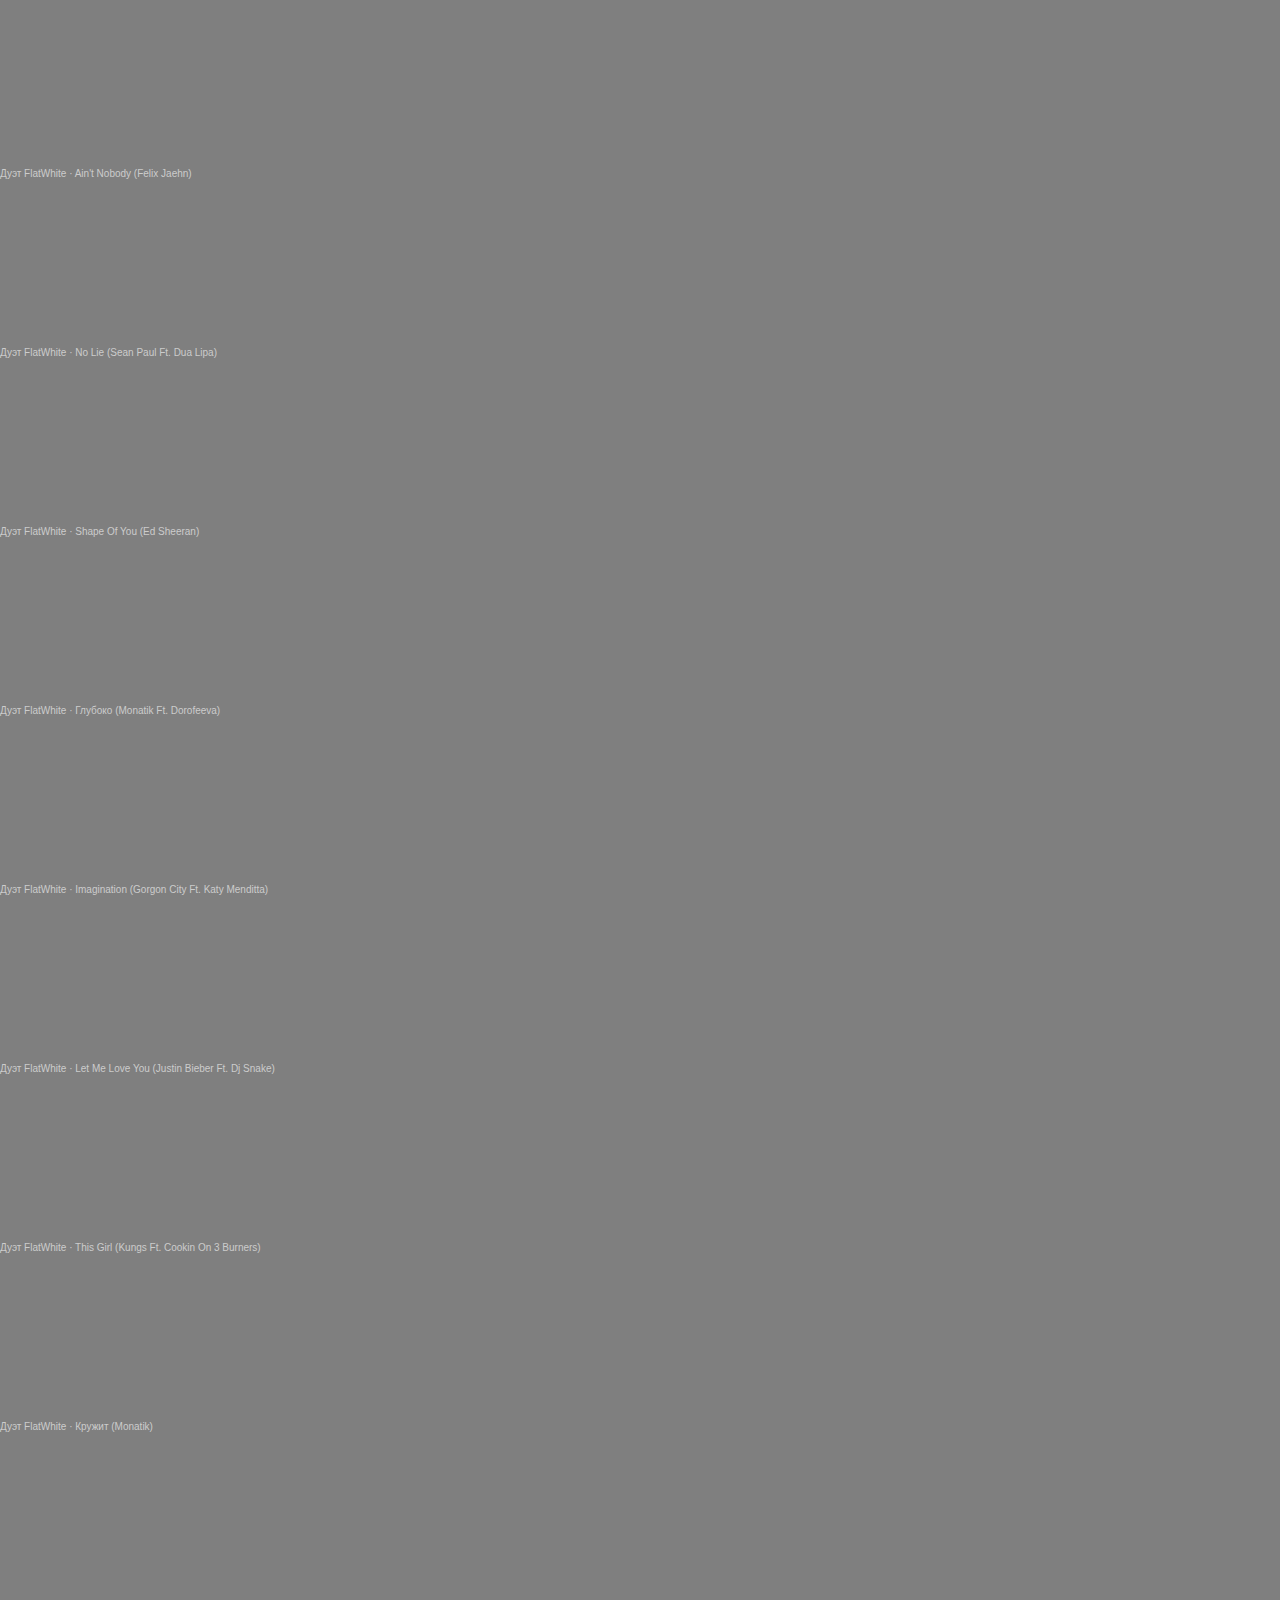
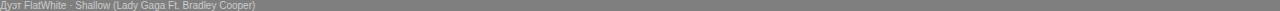
<file: ref/audio.html>
<!DOCTYPE html>
<html lang="en">
<head>
    <meta charset="UTF-8">
    <meta name="viewport" content="width=device-width, initial-scale=1.0">
    <link rel="stylesheet" href="./styles/style.css">
    <title>Аудио</title>
</head>
<body>
    <main>
        <section class="audioA">
        <iframe width="100%" height="166" scrolling="no" frameborder="no" allow="autoplay" src="https://w.soundcloud.com/player/?url=https%3A//api.soundcloud.com/tracks/874108633&color=%23cb0d0b&auto_play=false&hide_related=false&show_comments=true&show_user=true&show_reposts=false&show_teaser=true"></iframe><div style="font-size: 10px; color: #cccccc;line-break: anywhere;word-break: normal;overflow: hidden;white-space: nowrap;text-overflow: ellipsis; font-family: Interstate,Lucida Grande,Lucida Sans Unicode,Lucida Sans,Garuda,Verdana,Tahoma,sans-serif;font-weight: 100;"><a href="https://soundcloud.com/evgeniy-shvedak" title="Дуэт FlatWhite" target="_blank" style="color: #cccccc; text-decoration: none;">Дуэт FlatWhite</a> · <a href="https://soundcloud.com/evgeniy-shvedak/aint-nobody-felix-jaehn" title="Ain&#x27;t Nobody (Felix Jaehn)" target="_blank" style="color: #cccccc; text-decoration: none;">Ain&#x27;t Nobody (Felix Jaehn)</a></div>
        <iframe width="100%" height="166" scrolling="no" frameborder="no" allow="autoplay" src="https://w.soundcloud.com/player/?url=https%3A//api.soundcloud.com/tracks/874107724&color=%23cb0d0b&auto_play=false&hide_related=false&show_comments=true&show_user=true&show_reposts=false&show_teaser=true"></iframe><div style="font-size: 10px; color: #cccccc;line-break: anywhere;word-break: normal;overflow: hidden;white-space: nowrap;text-overflow: ellipsis; font-family: Interstate,Lucida Grande,Lucida Sans Unicode,Lucida Sans,Garuda,Verdana,Tahoma,sans-serif;font-weight: 100;"><a href="https://soundcloud.com/evgeniy-shvedak" title="Дуэт FlatWhite" target="_blank" style="color: #cccccc; text-decoration: none;">Дуэт FlatWhite</a> · <a href="https://soundcloud.com/evgeniy-shvedak/no-lie-sean-paul-ft-dua-lipa" title="No Lie (Sean Paul Ft. Dua Lipa)" target="_blank" style="color: #cccccc; text-decoration: none;">No Lie (Sean Paul Ft. Dua Lipa)</a></div>
        <iframe width="100%" height="166" scrolling="no" frameborder="no" allow="autoplay" src="https://w.soundcloud.com/player/?url=https%3A//api.soundcloud.com/tracks/874107292&color=%23cb0d0b&auto_play=false&hide_related=false&show_comments=true&show_user=true&show_reposts=false&show_teaser=true"></iframe><div style="font-size: 10px; color: #cccccc;line-break: anywhere;word-break: normal;overflow: hidden;white-space: nowrap;text-overflow: ellipsis; font-family: Interstate,Lucida Grande,Lucida Sans Unicode,Lucida Sans,Garuda,Verdana,Tahoma,sans-serif;font-weight: 100;"><a href="https://soundcloud.com/evgeniy-shvedak" title="Дуэт FlatWhite" target="_blank" style="color: #cccccc; text-decoration: none;">Дуэт FlatWhite</a> · <a href="https://soundcloud.com/evgeniy-shvedak/shape-of-you-ed-sheeran" title="Shape Of You (Ed Sheeran)" target="_blank" style="color: #cccccc; text-decoration: none;">Shape Of You (Ed Sheeran)</a></div>
        <iframe width="100%" height="166" scrolling="no" frameborder="no" allow="autoplay" src="https://w.soundcloud.com/player/?url=https%3A//api.soundcloud.com/tracks/874106584&color=%23cb0d0b&auto_play=false&hide_related=false&show_comments=true&show_user=true&show_reposts=false&show_teaser=true"></iframe><div style="font-size: 10px; color: #cccccc;line-break: anywhere;word-break: normal;overflow: hidden;white-space: nowrap;text-overflow: ellipsis; font-family: Interstate,Lucida Grande,Lucida Sans Unicode,Lucida Sans,Garuda,Verdana,Tahoma,sans-serif;font-weight: 100;"><a href="https://soundcloud.com/evgeniy-shvedak" title="Дуэт FlatWhite" target="_blank" style="color: #cccccc; text-decoration: none;">Дуэт FlatWhite</a> · <a href="https://soundcloud.com/evgeniy-shvedak/gluboko-monatik-ft-dorofeeva" title="Глубоко (Monatik Ft. Dorofeeva)" target="_blank" style="color: #cccccc; text-decoration: none;">Глубоко (Monatik Ft. Dorofeeva)</a></div>
        <iframe width="100%" height="166" scrolling="no" frameborder="no" allow="autoplay" src="https://w.soundcloud.com/player/?url=https%3A//api.soundcloud.com/tracks/874106077&color=%23cb0d0b&auto_play=false&hide_related=false&show_comments=true&show_user=true&show_reposts=false&show_teaser=true"></iframe><div style="font-size: 10px; color: #cccccc;line-break: anywhere;word-break: normal;overflow: hidden;white-space: nowrap;text-overflow: ellipsis; font-family: Interstate,Lucida Grande,Lucida Sans Unicode,Lucida Sans,Garuda,Verdana,Tahoma,sans-serif;font-weight: 100;"><a href="https://soundcloud.com/evgeniy-shvedak" title="Дуэт FlatWhite" target="_blank" style="color: #cccccc; text-decoration: none;">Дуэт FlatWhite</a> · <a href="https://soundcloud.com/evgeniy-shvedak/imagination-gorgon-city-ft-katy-menditta" title="Imagination (Gorgon City Ft. Katy Menditta)" target="_blank" style="color: #cccccc; text-decoration: none;">Imagination (Gorgon City Ft. Katy Menditta)</a></div>    
        <iframe width="100%" height="166" scrolling="no" frameborder="no" allow="autoplay" src="https://w.soundcloud.com/player/?url=https%3A//api.soundcloud.com/tracks/874105717&color=%23cb0d0b&auto_play=false&hide_related=false&show_comments=true&show_user=true&show_reposts=false&show_teaser=true"></iframe><div style="font-size: 10px; color: #cccccc;line-break: anywhere;word-break: normal;overflow: hidden;white-space: nowrap;text-overflow: ellipsis; font-family: Interstate,Lucida Grande,Lucida Sans Unicode,Lucida Sans,Garuda,Verdana,Tahoma,sans-serif;font-weight: 100;"><a href="https://soundcloud.com/evgeniy-shvedak" title="Дуэт FlatWhite" target="_blank" style="color: #cccccc; text-decoration: none;">Дуэт FlatWhite</a> · <a href="https://soundcloud.com/evgeniy-shvedak/let-me-love-you-justin-bieber-ft-dj-snake" title="Let Me Love You (Justin Bieber Ft. Dj Snake)" target="_blank" style="color: #cccccc; text-decoration: none;">Let Me Love You (Justin Bieber Ft. Dj Snake)</a></div>
        <iframe width="100%" height="166" scrolling="no" frameborder="no" allow="autoplay" src="https://w.soundcloud.com/player/?url=https%3A//api.soundcloud.com/tracks/874105531&color=%23cb0d0b&auto_play=false&hide_related=false&show_comments=true&show_user=true&show_reposts=false&show_teaser=true"></iframe><div style="font-size: 10px; color: #cccccc;line-break: anywhere;word-break: normal;overflow: hidden;white-space: nowrap;text-overflow: ellipsis; font-family: Interstate,Lucida Grande,Lucida Sans Unicode,Lucida Sans,Garuda,Verdana,Tahoma,sans-serif;font-weight: 100;"><a href="https://soundcloud.com/evgeniy-shvedak" title="Дуэт FlatWhite" target="_blank" style="color: #cccccc; text-decoration: none;">Дуэт FlatWhite</a> · <a href="https://soundcloud.com/evgeniy-shvedak/this-girl-kungs-ft-cookin-on-3-burners" title="This Girl (Kungs Ft. Cookin On 3 Burners)" target="_blank" style="color: #cccccc; text-decoration: none;">This Girl (Kungs Ft. Cookin On 3 Burners)</a></div>
        <iframe width="100%" height="166" scrolling="no" frameborder="no" allow="autoplay" src="https://w.soundcloud.com/player/?url=https%3A//api.soundcloud.com/tracks/874105246&color=%23cb0d0b&auto_play=false&hide_related=false&show_comments=true&show_user=true&show_reposts=false&show_teaser=true"></iframe><div style="font-size: 10px; color: #cccccc;line-break: anywhere;word-break: normal;overflow: hidden;white-space: nowrap;text-overflow: ellipsis; font-family: Interstate,Lucida Grande,Lucida Sans Unicode,Lucida Sans,Garuda,Verdana,Tahoma,sans-serif;font-weight: 100;"><a href="https://soundcloud.com/evgeniy-shvedak" title="Дуэт FlatWhite" target="_blank" style="color: #cccccc; text-decoration: none;">Дуэт FlatWhite</a> · <a href="https://soundcloud.com/evgeniy-shvedak/kruzhit-monatik" title="Кружит (Monatik)" target="_blank" style="color: #cccccc; text-decoration: none;">Кружит (Monatik)</a></div>
        <iframe width="100%" height="166" scrolling="no" frameborder="no" allow="autoplay" src="https://w.soundcloud.com/player/?url=https%3A//api.soundcloud.com/tracks/874104889&color=%23cb0d0b&auto_play=false&hide_related=false&show_comments=true&show_user=true&show_reposts=false&show_teaser=true"></iframe><div style="font-size: 10px; color: #cccccc;line-break: anywhere;word-break: normal;overflow: hidden;white-space: nowrap;text-overflow: ellipsis; font-family: Interstate,Lucida Grande,Lucida Sans Unicode,Lucida Sans,Garuda,Verdana,Tahoma,sans-serif;font-weight: 100;"><a href="https://soundcloud.com/evgeniy-shvedak" title="Дуэт FlatWhite" target="_blank" style="color: #cccccc; text-decoration: none;">Дуэт FlatWhite</a> · <a href="https://soundcloud.com/evgeniy-shvedak/shallow-lady-gaga-ft-bradley-cooper" title="Shallow (Lady Gaga Ft. Bradley Cooper)" target="_blank" style="color: #cccccc; text-decoration: none;">Shallow (Lady Gaga Ft. Bradley Cooper)</a></div>
    </section>
    </main>
</body>
</html>
</file>
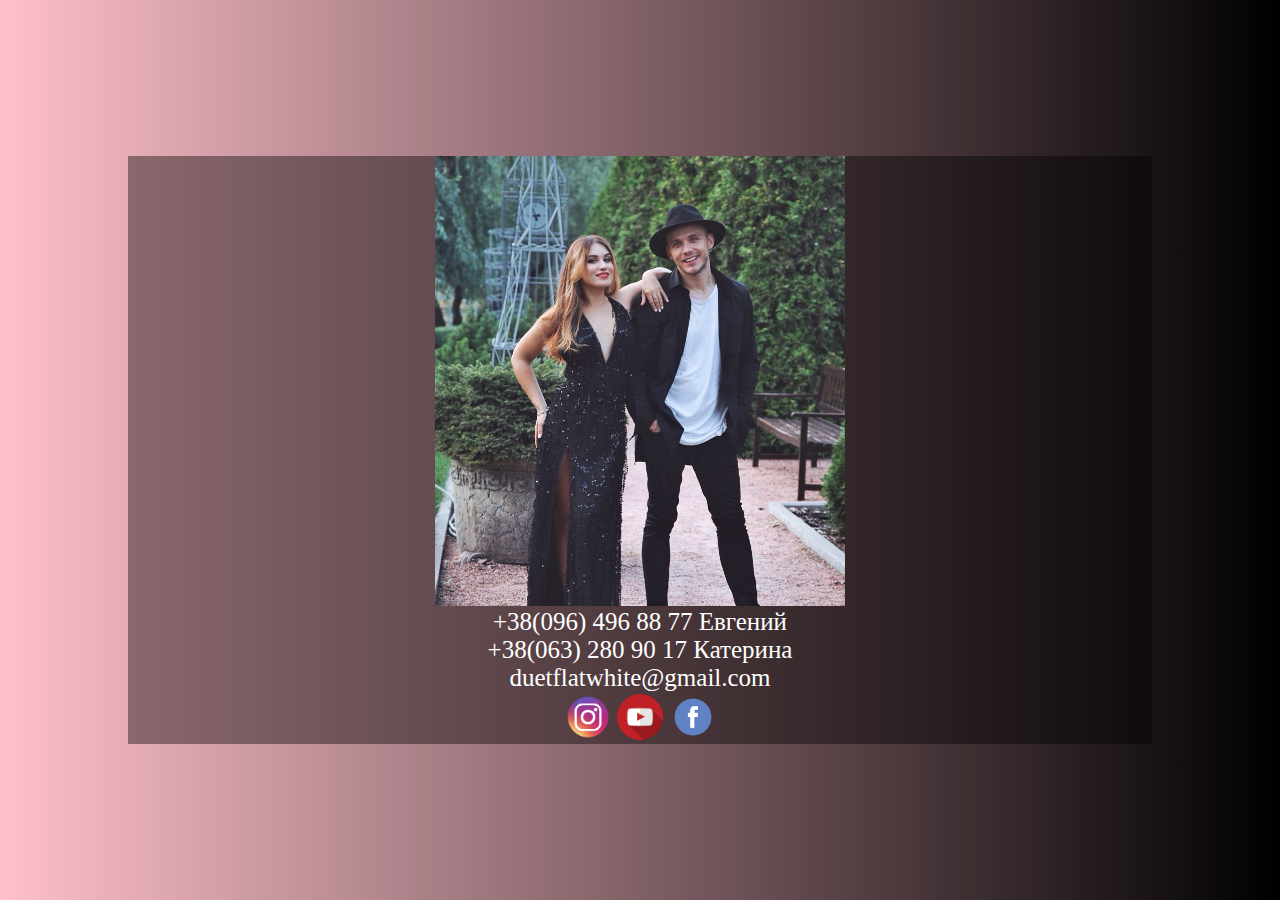
<file: ref/contacts.html>
<!DOCTYPE html>
<html lang="en">
<head>
    <meta charset="UTF-8">
    <meta name="viewport" content="width=device-width, initial-scale=1.0">
   <link rel="stylesheet" href="./styles/style.css">
    <title>Контакты</title>
</head>
<body>
    <main>
        <section class="contacts">
            <div class="cutcont">
                <img src="./img/IMG_2470.JPG" alt="">
                <div class="divp">
                    <p>
                        +38(096) 496 88 77 Евгений
                    </p>
                    <p>
                        +38(063) 280 90 17 Катерина
                    </p>
                    <p>
                        duetflatwhite@gmail.com
                    </p>
                    <div class="diva">
                        <a href=""><img src="./img/instagramIcon.png" alt=""></a>
                        <a href=""><img src="./img/youtubeIcon.png" alt=""></a>
                        <a href=""><img src="./img/facebookIcon.png" alt=""></a>
                    </div>
                </div>
            </div>

        </section>
    </main>
</body>
</html>
</file>
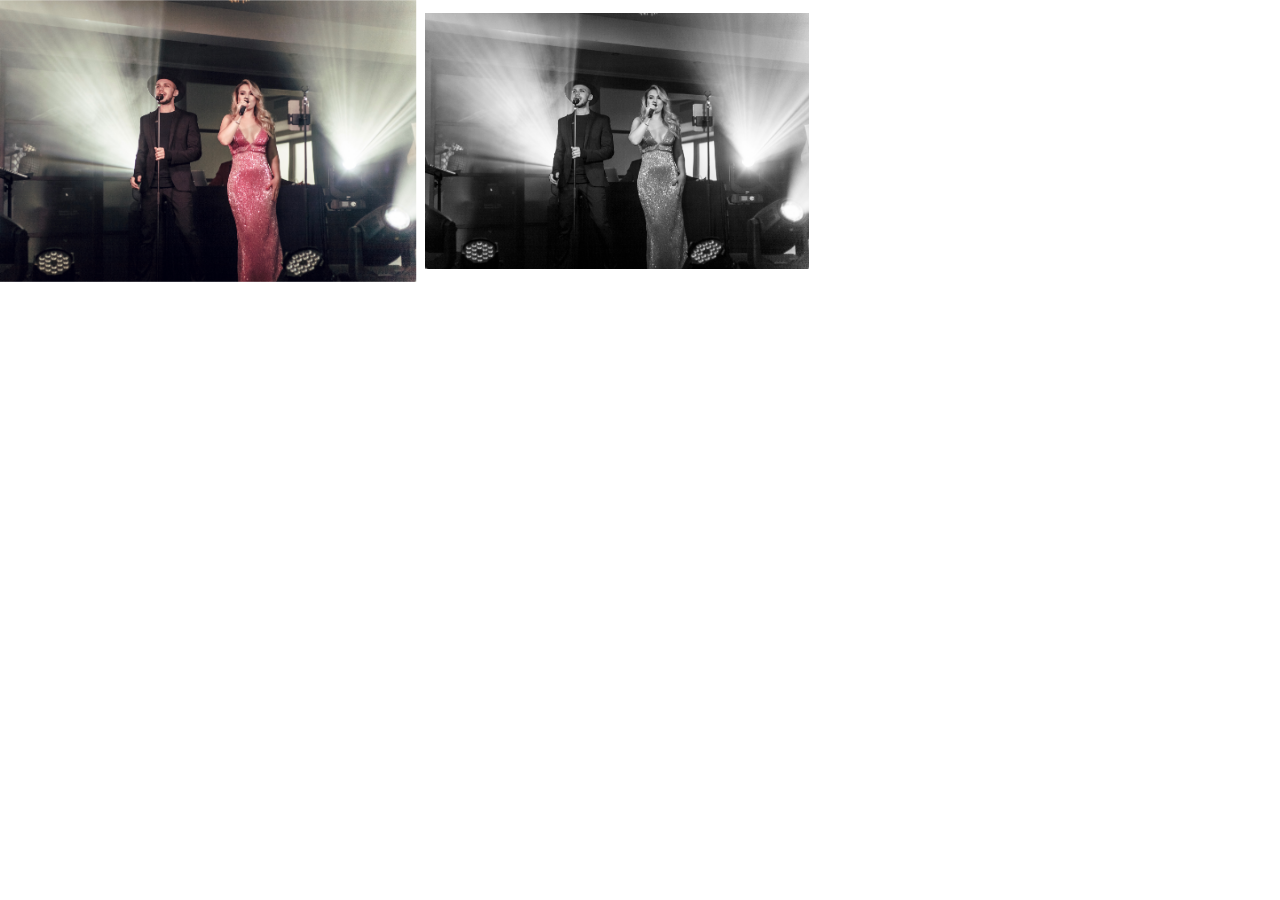
<file: ref/gallery.html>
<!DOCTYPE html>
<html lang="en">
<head>
    <meta charset="UTF-8">
    <meta name="viewport" content="width=device-width, initial-scale=1.0">
    <link rel="stylesheet" href="./styles/style.css">
    <title>Галерея</title>
</head>
<body>
   <div class="gallery">
     <a href="./img/IMG_2470.JPG"> <img src="./img/IMG_7759.JPG"></a>
      <a href="./img/IMG_2470.JPG"> <img src="./img/IMG_7759.JPG"></a>
   </div>
</body>
</html>
</file>
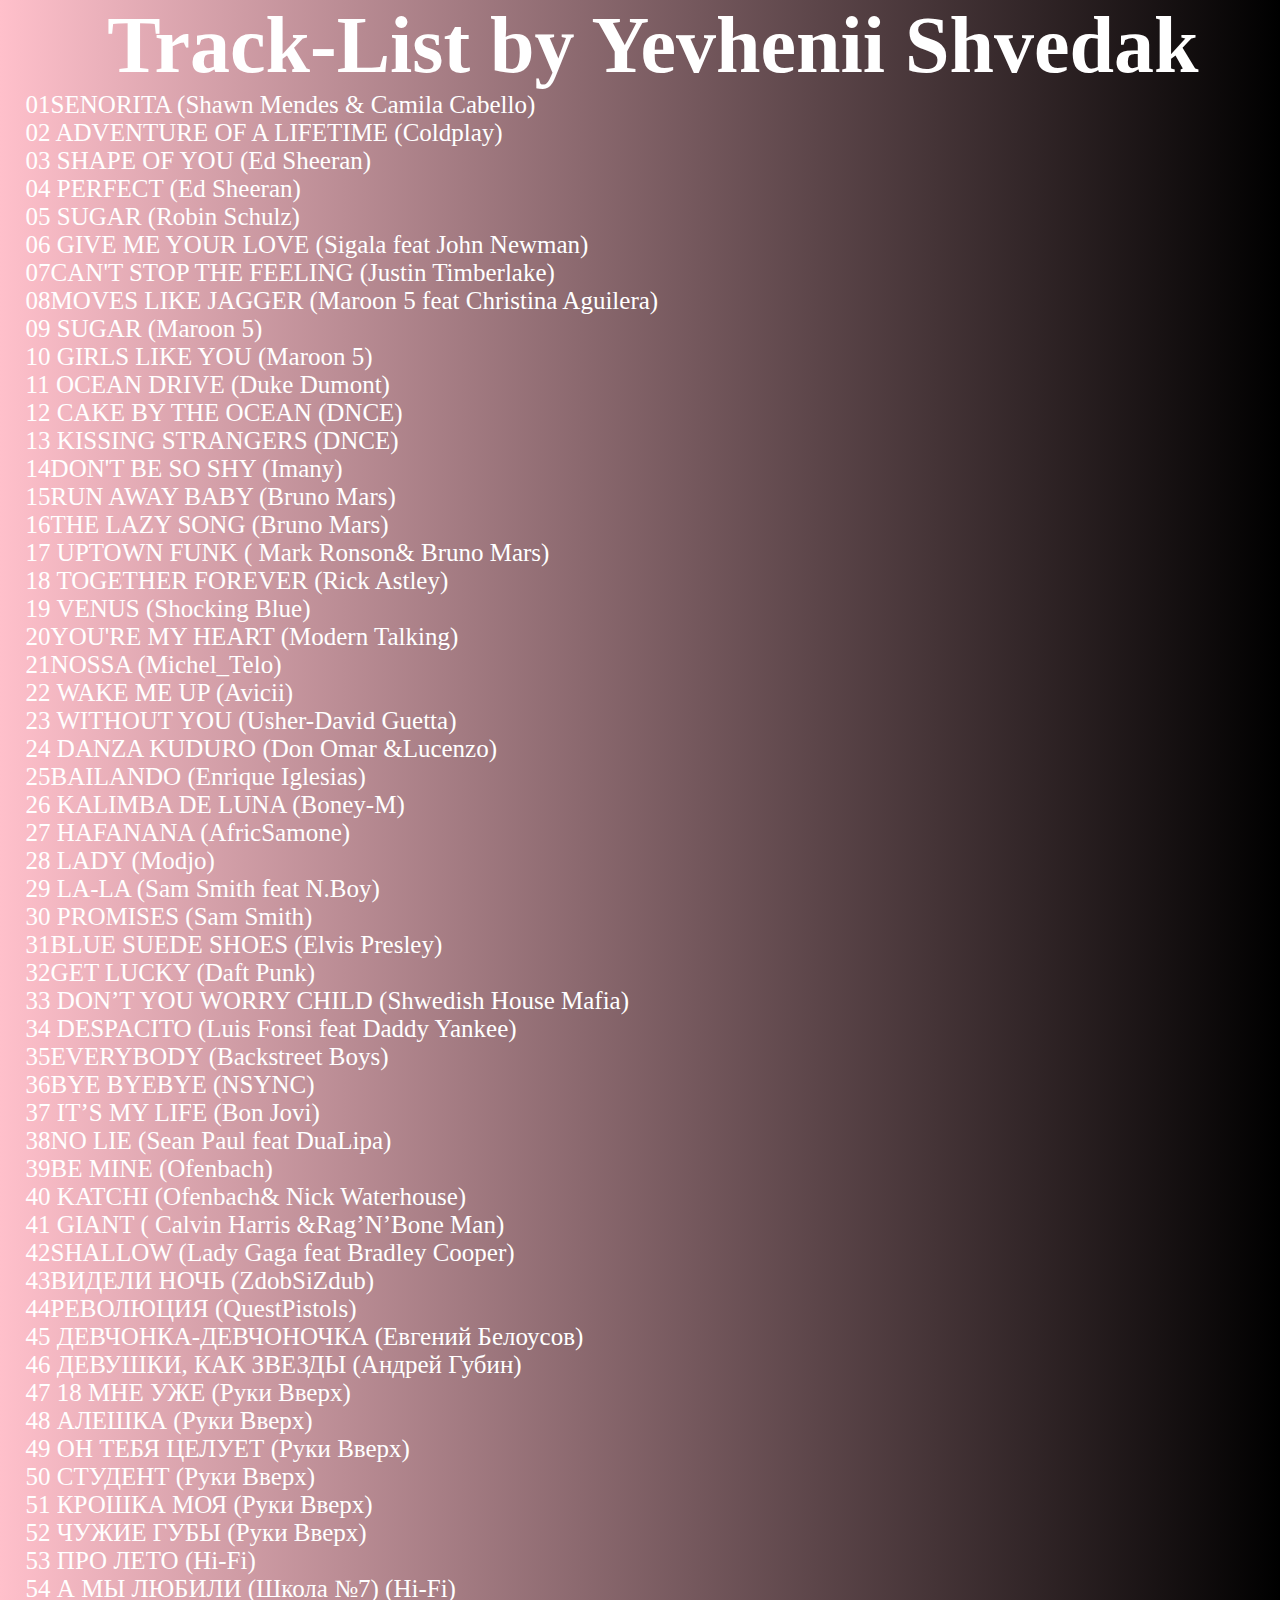
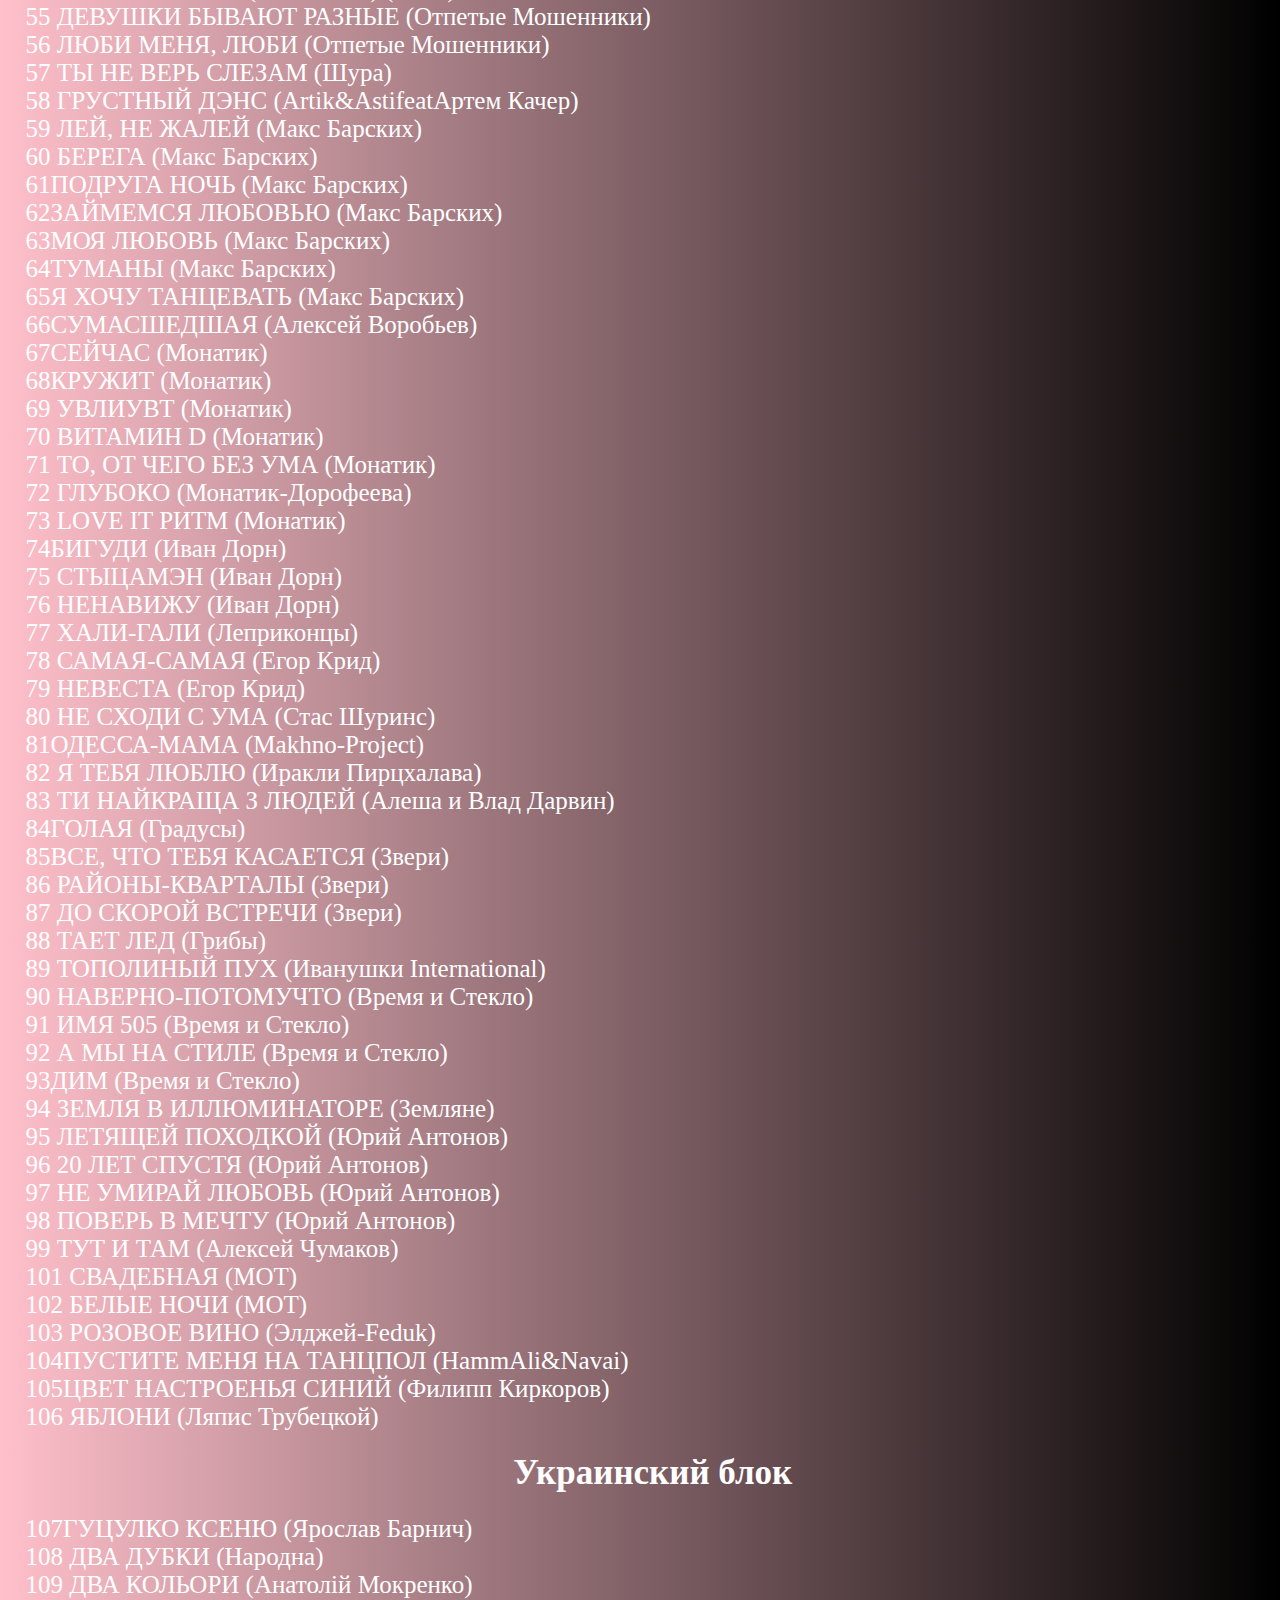
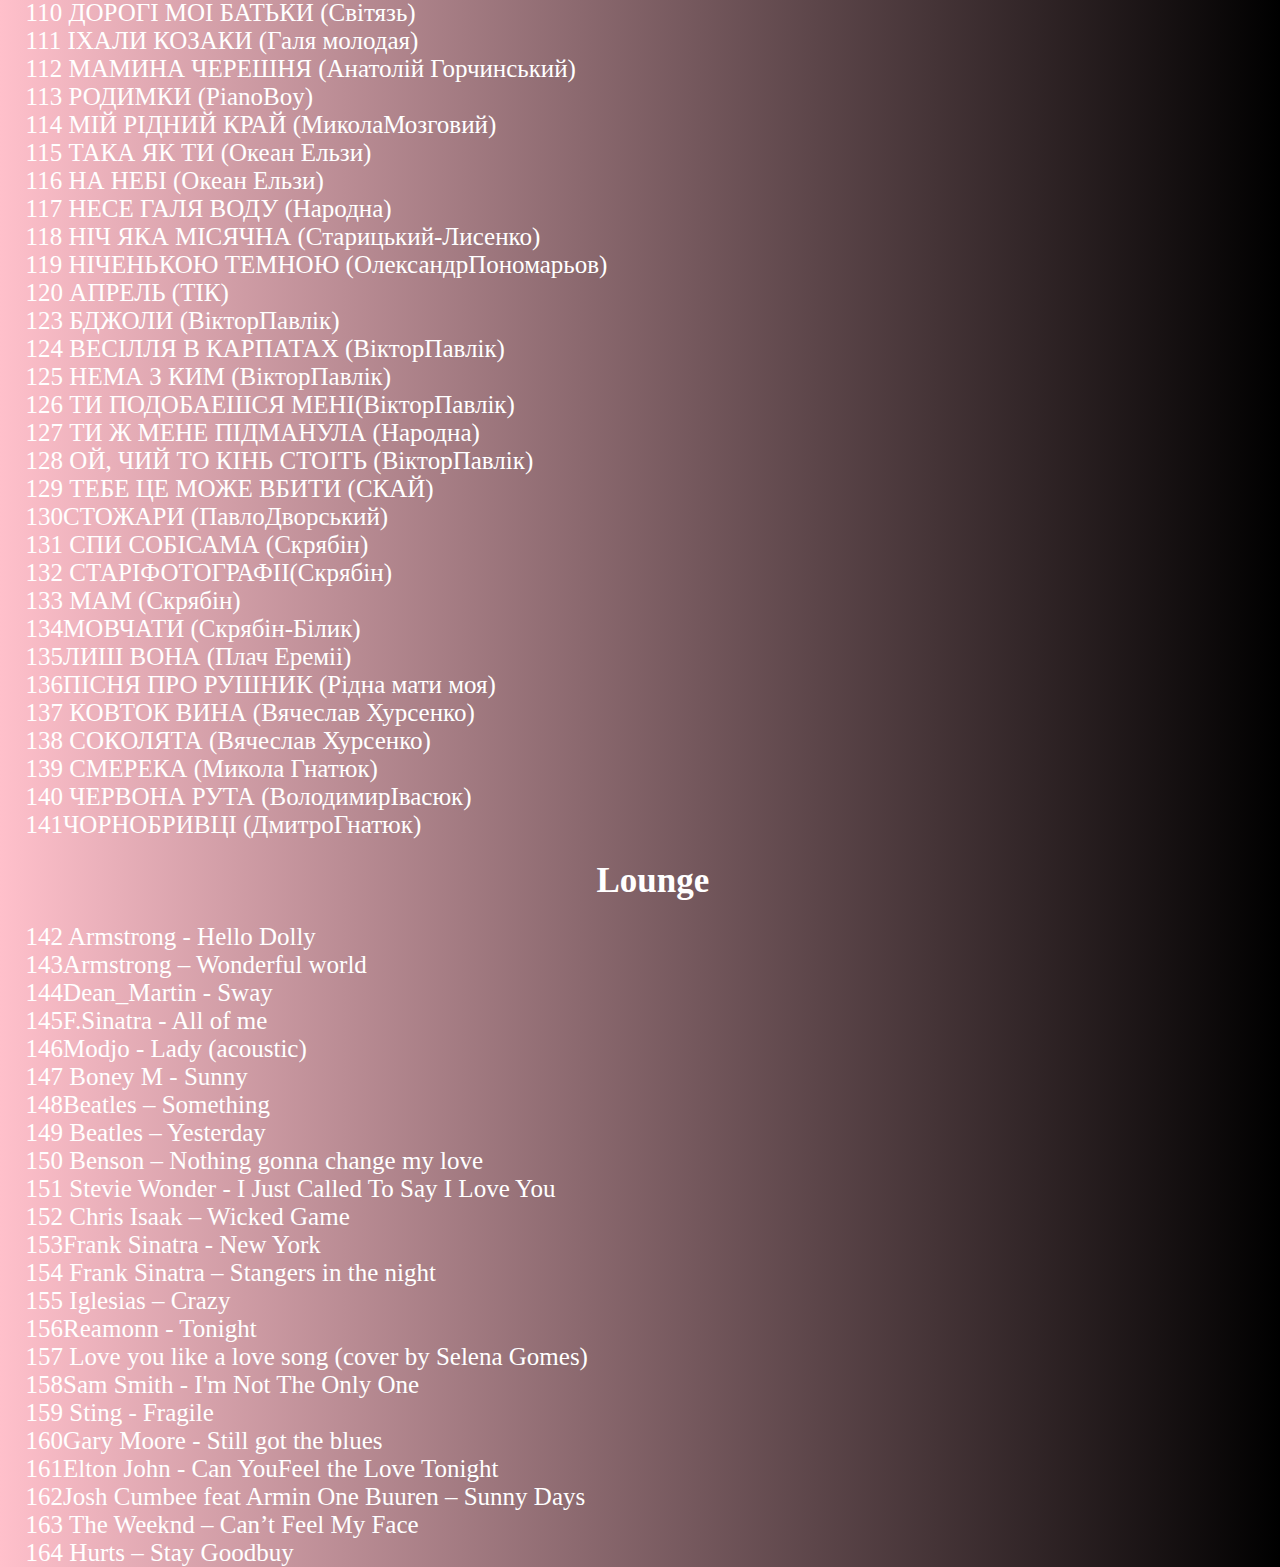
<file: ref/repertuarMan.html>
<!DOCTYPE html>
<html lang="en">
<head>
    <meta charset="UTF-8">
    <meta name="viewport" content="width=device-width, initial-scale=1.0">
    <link rel="stylesheet" href="./styles/style.css">
    <title>Man</title>
</head>
<body>
    <section class="rms">
    <h2>Track-List by Yevhenii Shvedak</h2>
<p> 01SENORITA (Shawn Mendes & Camila Cabello)</br>
02 ADVENTURE OF A LIFETIME (Coldplay)</br>
03 SHAPE OF YOU (Ed Sheeran)</br>
04 PERFECT (Ed Sheeran)</br>
05 SUGAR (Robin Schulz)</br>
06 GIVE ME YOUR LOVE (Sigala feat John Newman)</br>
07CAN'T STOP THE FEELING (Justin Timberlake)</br>
08MOVES LIKE JAGGER (Maroon 5 feat Christina Aguilera)</br>
09 SUGAR (Maroon 5)</br>
10 GIRLS LIKE YOU (Maroon 5)</br>
11 OCEAN DRIVE (Duke Dumont)</br>
12 CAKE BY THE OCEAN (DNCE)</br>
13 KISSING STRANGERS (DNCE)</br>
14DON'T BE SO SHY (Imany)</br>
15RUN AWAY BABY (Bruno Mars)</br>
16THE LAZY SONG (Bruno Mars)</br>
17 UPTOWN FUNK ( Mark Ronson& Bruno Mars)</br>
18 TOGETHER FOREVER (Rick Astley)</br>
19 VENUS (Shocking Blue)</br>
20YOU'RE MY HEART (Modern Talking)</br>
21NOSSA (Michel_Telo)</br>
22 WAKE ME UP (Avicii)</br>
23 WITHOUT YOU (Usher-David Guetta)</br>
24 DANZA KUDURO (Don Omar &Lucenzo)</br>
25BAILANDO (Enrique Iglesias)</br>
26 KALIMBA DE LUNA (Boney-M)</br>
27 HAFANANA (AfricSamone)</br>
28 LADY (Modjo)</br>
29 LA-LA (Sam Smith feat N.Boy)</br>
30 PROMISES (Sam Smith)</br>
31BLUE SUEDE SHOES (Elvis Presley)</br>
32GET LUCKY (Daft Punk)</br>
33 DON’T YOU WORRY CHILD (Shwedish House Mafia)</br>
34 DESPACITO (Luis Fonsi feat Daddy Yankee)</br>
35EVERYBODY (Backstreet Boys)</br>
36BYE BYEBYE (NSYNC)</br>
37 IT’S MY LIFE (Bon Jovi)</br>
38NO LIE (Sean Paul feat DuaLipa)</br>
39BE MINE (Ofenbach)</br>
40 KATCHI (Ofenbach& Nick Waterhouse)</br>
41 GIANT ( Calvin Harris &Rag’N’Bone Man)</br>
42SHALLOW (Lady Gaga feat Bradley Cooper)</br>
43ВИДЕЛИ НОЧЬ (ZdobSiZdub)</br>
44РЕВОЛЮЦИЯ (QuestPistols)</br>
45 ДЕВЧОНКА-ДЕВЧОНОЧКА (Евгений Белоусов)</br>
46 ДЕВУШКИ, КАК ЗВЕЗДЫ (Андрей Губин)</br>
47 18 МНЕ УЖЕ (Руки Вверх)</br>
48 АЛЕШКА (Руки Вверх)</br>
49 ОН ТЕБЯ ЦЕЛУЕТ (Руки Вверх)</br>
50 СТУДЕНТ (Руки Вверх)</br>
51 КРОШКА МОЯ (Руки Вверх)</br>
52 ЧУЖИЕ ГУБЫ (Руки Вверх)</br>
53 ПРО ЛЕТО (Hi-Fi)</br>
54 А МЫ ЛЮБИЛИ (Школа №7) (Hi-Fi)</br>
55 ДЕВУШКИ БЫВАЮТ РАЗНЫЕ (Отпетые Мошенники)</br>
56 ЛЮБИ МЕНЯ, ЛЮБИ (Отпетые Мошенники)</br>
57 ТЫ НЕ ВЕРЬ СЛЕЗАМ (Шура)</br>
58 ГРУСТНЫЙ ДЭНС (Artik&AstifeatАртем Качер)</br>
59 ЛЕЙ, НЕ ЖАЛЕЙ (Макс Барских)</br>
60 БЕРЕГА (Макс Барских)</br>
61ПОДРУГА НОЧЬ (Макс Барских)</br>
62ЗАЙМЕМСЯ ЛЮБОВЬЮ (Макс Барских)</br>
63МОЯ ЛЮБОВЬ (Макс Барских)</br>
64ТУМАНЫ (Макс Барских)</br>
65Я ХОЧУ ТАНЦЕВАТЬ (Макс Барских)</br>
66СУМАСШЕДШАЯ (Алексей Воробьев)</br>
67СЕЙЧАС (Монатик)</br>
68КРУЖИТ (Монатик)</br>
69 УВЛИУВТ (Монатик)</br>
70 ВИТАМИН D (Монатик)</br>
71 ТО, ОТ ЧЕГО БЕЗ УМА (Монатик)</br>
72 ГЛУБОКО (Монатик-Дорофеева)</br>
73 LOVE IT РИТМ (Монатик)</br>
74БИГУДИ (Иван Дорн)</br>
75 СТЫЦАМЭН (Иван Дорн)</br>
76 НЕНАВИЖУ (Иван Дорн)</br>
77 ХАЛИ-ГАЛИ (Леприконцы)</br>
78 САМАЯ-САМАЯ (Егор Крид)</br>
79 НЕВЕСТА (Егор Крид)</br>
80 НЕ СХОДИ С УМА (Стас Шуринс)</br>
81ОДЕССА-МАМА (Makhno-Project)</br>
82 Я ТЕБЯ ЛЮБЛЮ (Иракли Пирцхалава)</br>
83 ТИ НАЙКРАЩА З ЛЮДЕЙ (Алеша и Влад Дарвин)</br>
84ГОЛАЯ (Градусы)</br>
85ВСЕ, ЧТО ТЕБЯ КАСАЕТСЯ (Звери)</br>
86 РАЙОНЫ-КВАРТАЛЫ (Звери)</br>
87 ДО СКОРОЙ ВСТРЕЧИ (Звери)</br>
88 ТАЕТ ЛЕД (Грибы)</br>
89 ТОПОЛИНЫЙ ПУХ (Иванушки International)</br>
90 НАВЕРНО-ПОТОМУЧТО (Время и Стекло)</br>
91 ИМЯ 505 (Время и Стекло)</br>
92 А МЫ НА СТИЛЕ (Время и Стекло)</br>
93ДИМ (Время и Стекло)</br>
94 ЗЕМЛЯ В ИЛЛЮМИНАТОРЕ (Земляне)</br>
95 ЛЕТЯЩЕЙ ПОХОДКОЙ (Юрий Антонов)</br>
96 20 ЛЕТ СПУСТЯ (Юрий Антонов)</br>
97 НЕ УМИРАЙ ЛЮБОВЬ (Юрий Антонов)</br>
98 ПОВЕРЬ В МЕЧТУ (Юрий Антонов)</br>
99 ТУТ И ТАМ (Алексей Чумаков)</br>
101 СВАДЕБНАЯ (МОТ)</br>
102 БЕЛЫЕ НОЧИ (МОТ)</br>
103 РОЗОВОЕ ВИНО (Элджей-Feduk)</br>
104ПУСТИТЕ МЕНЯ НА ТАНЦПОЛ (HammAli&Navai)</br>
105ЦВЕТ НАСТРОЕНЬЯ СИНИЙ (Филипп Киркоров)</br>
106 ЯБЛОНИ (Ляпис Трубецкой)</p></br></br>
<h3>Украинский блок</h3></br></br>
<p>107ГУЦУЛКО КСЕНЮ (Ярослав Барнич)</br>
108 ДВА ДУБКИ (Народна)</br>
109 ДВА КОЛЬОРИ (Анатолiй Мокренко)</br>
110 ДОРОГI МОI БАТЬКИ (Свiтязь)</br>
111 IХАЛИ КОЗАКИ (Галя молодая)</br>
112 МАМИНА ЧЕРЕШНЯ (Анатолiй Горчинський)</br>
113 РОДИМКИ (PianoBoy)</br>
114 МIЙ РIДНИЙ КРАЙ (МиколаМозговий)</br>
115 ТАКА ЯК ТИ (Океан Ельзи)</br>
116 НА НЕБI (Океан Ельзи)</br>
117 НЕСЕ ГАЛЯ ВОДУ (Народна)</br>
118 НIЧ ЯКА МIСЯЧНА (Старицький-Лисенко)</br>
119 НIЧЕНЬКОЮ ТЕМНОЮ (ОлександрПономарьов)</br>
120 АПРЕЛЬ (ТIК)</br>
123 БДЖОЛИ (ВiкторПавлiк)</br>
124 ВЕCIЛЛЯ В КАРПАТАХ (ВiкторПавлiк)</br>
125 НЕМА З КИМ (ВiкторПавлiк)</br>
126 ТИ ПОДОБАЕШСЯ МЕНI(ВiкторПавлiк)</br>
127 ТИ Ж МЕНЕ ПIДМАНУЛА (Народна)</br>
128 ОЙ, ЧИЙ ТО КIНЬ СТОIТЬ (ВiкторПавлiк)</br>
129 ТЕБЕ ЦЕ МОЖЕ ВБИТИ (СКАЙ)</br>
130СТОЖАРИ (ПавлоДворський)</br>
131 СПИ СОБIСАМА (Скрябiн)</br>
132 СТАРIФОТОГРАФII(Скрябiн)</br>
133 МАМ (Скрябiн)</br>
134МОВЧАТИ (Скрябiн-Бiлик)</br>
135ЛИШ ВОНА (Плач Еремii)</br>
136ПIСНЯ ПРО РУШНИК (Рiдна мати моя)</br>
137 КОВТОК ВИНА (Вячеслав Хурсенко)</br>
138 СОКОЛЯТА (Вячеслав Хурсенко)</br>
139 СМЕРЕКА (Микола Гнатюк)</br>
140 ЧЕРВОНА РУТА (ВолодимирIвасюк)</br>
141ЧОРНОБРИВЦI (ДмитроГнатюк)</p></br></br>
<h3>Lounge</h3></br></br>
<p>142 Armstrong - Hello Dolly</br>
143Armstrong – Wonderful world</br>
144Dean_Martin - Sway</br>
145F.Sinatra - All of me</br>
146Modjo - Lady (acoustic)</br>
147 Boney M - Sunny</br>
148Beatles – Something</br>
149 Beatles – Yesterday</br>
150 Benson – Nothing gonna change my love</br>
151 Stevie Wonder - I Just Called To Say I Love You</br>
152 Chris Isaak – Wicked Game</br>
153Frank Sinatra - New York</br>
154 Frank Sinatra – Stangers in the night</br>
155 Iglesias – Crazy</br>
156Reamonn - Tonight</br>
157 Love you like a love song (cover by Selena Gomes)</br>
158Sam Smith - I'm Not The Only One</br>
159 Sting - Fragile</br>
160Gary Moore - Still got the blues</br>
161Elton John - Can YouFeel the Love Tonight</br>
162Josh Cumbee feat Armin One Buuren – Sunny Days</br>
163 The Weeknd – Can’t Feel My Face</br>
164 Hurts – Stay Goodbuy</p>
</section>
</body>
</html>
</file>
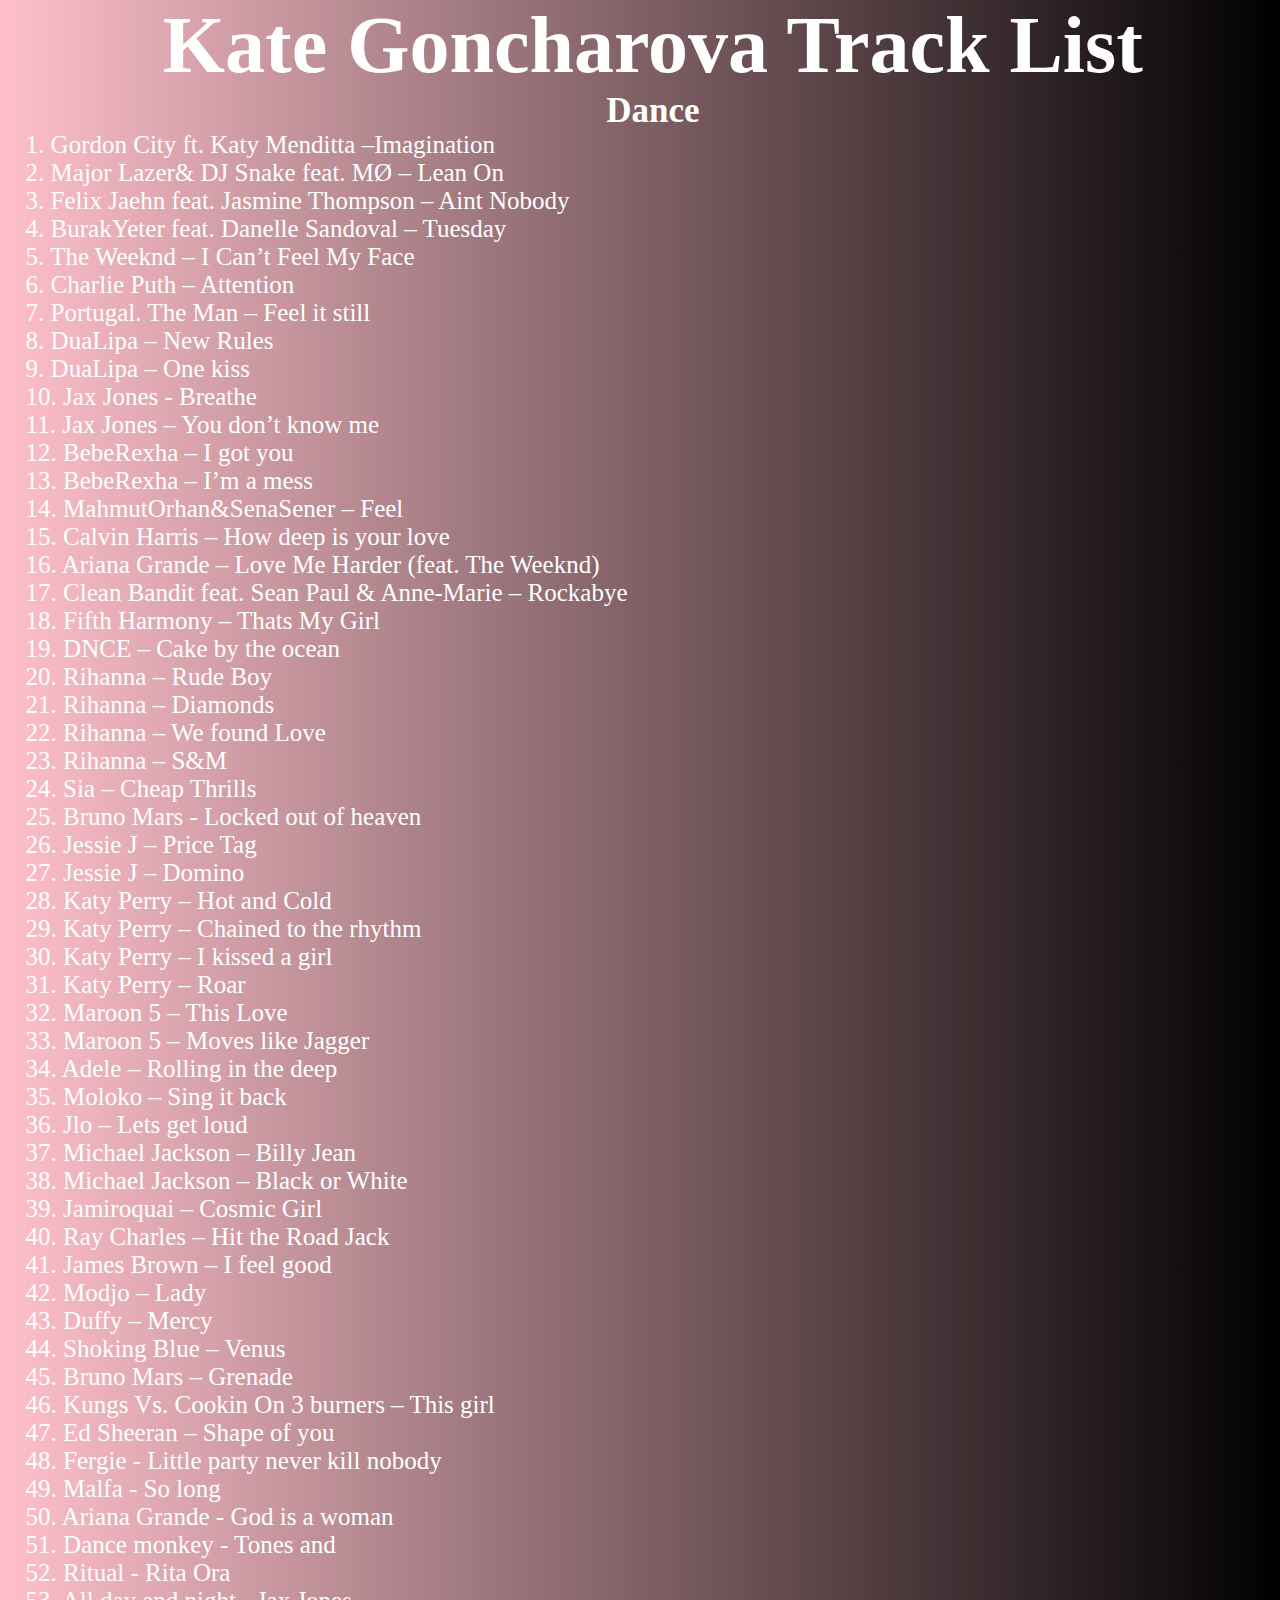
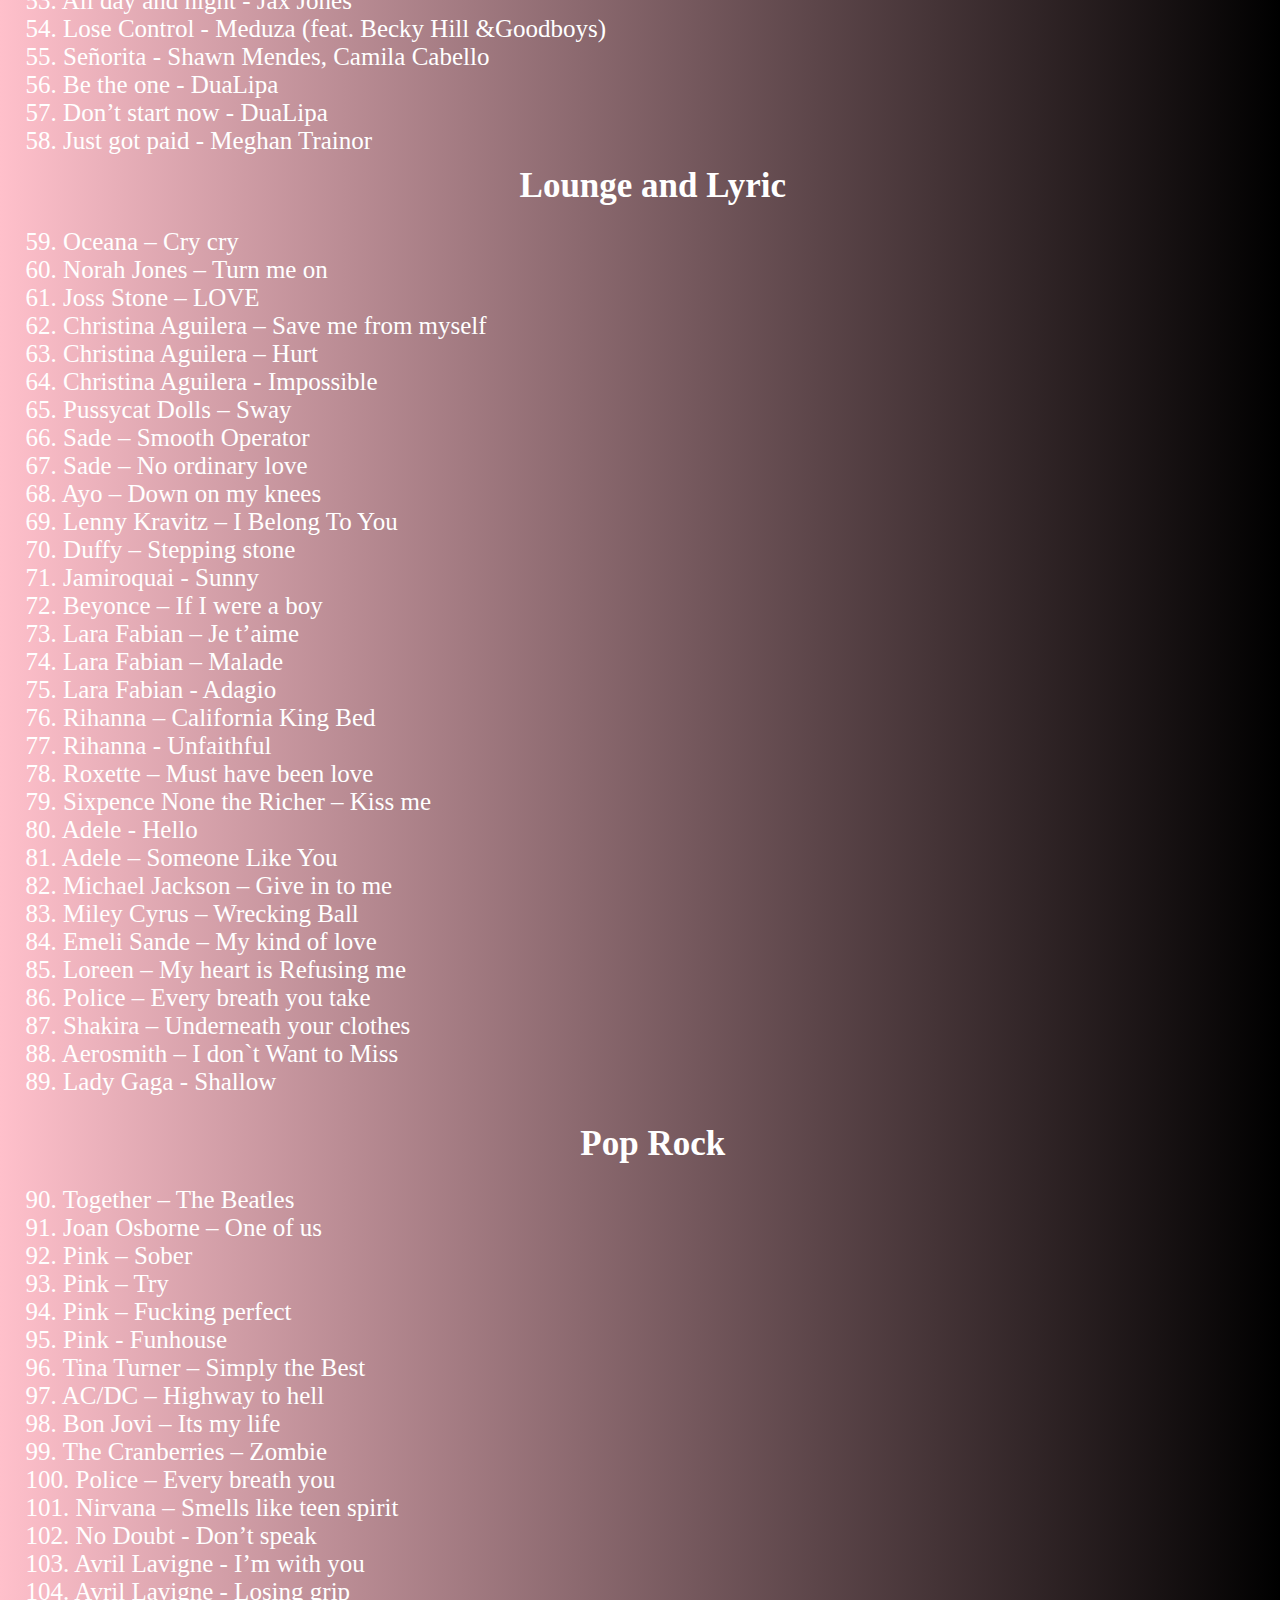
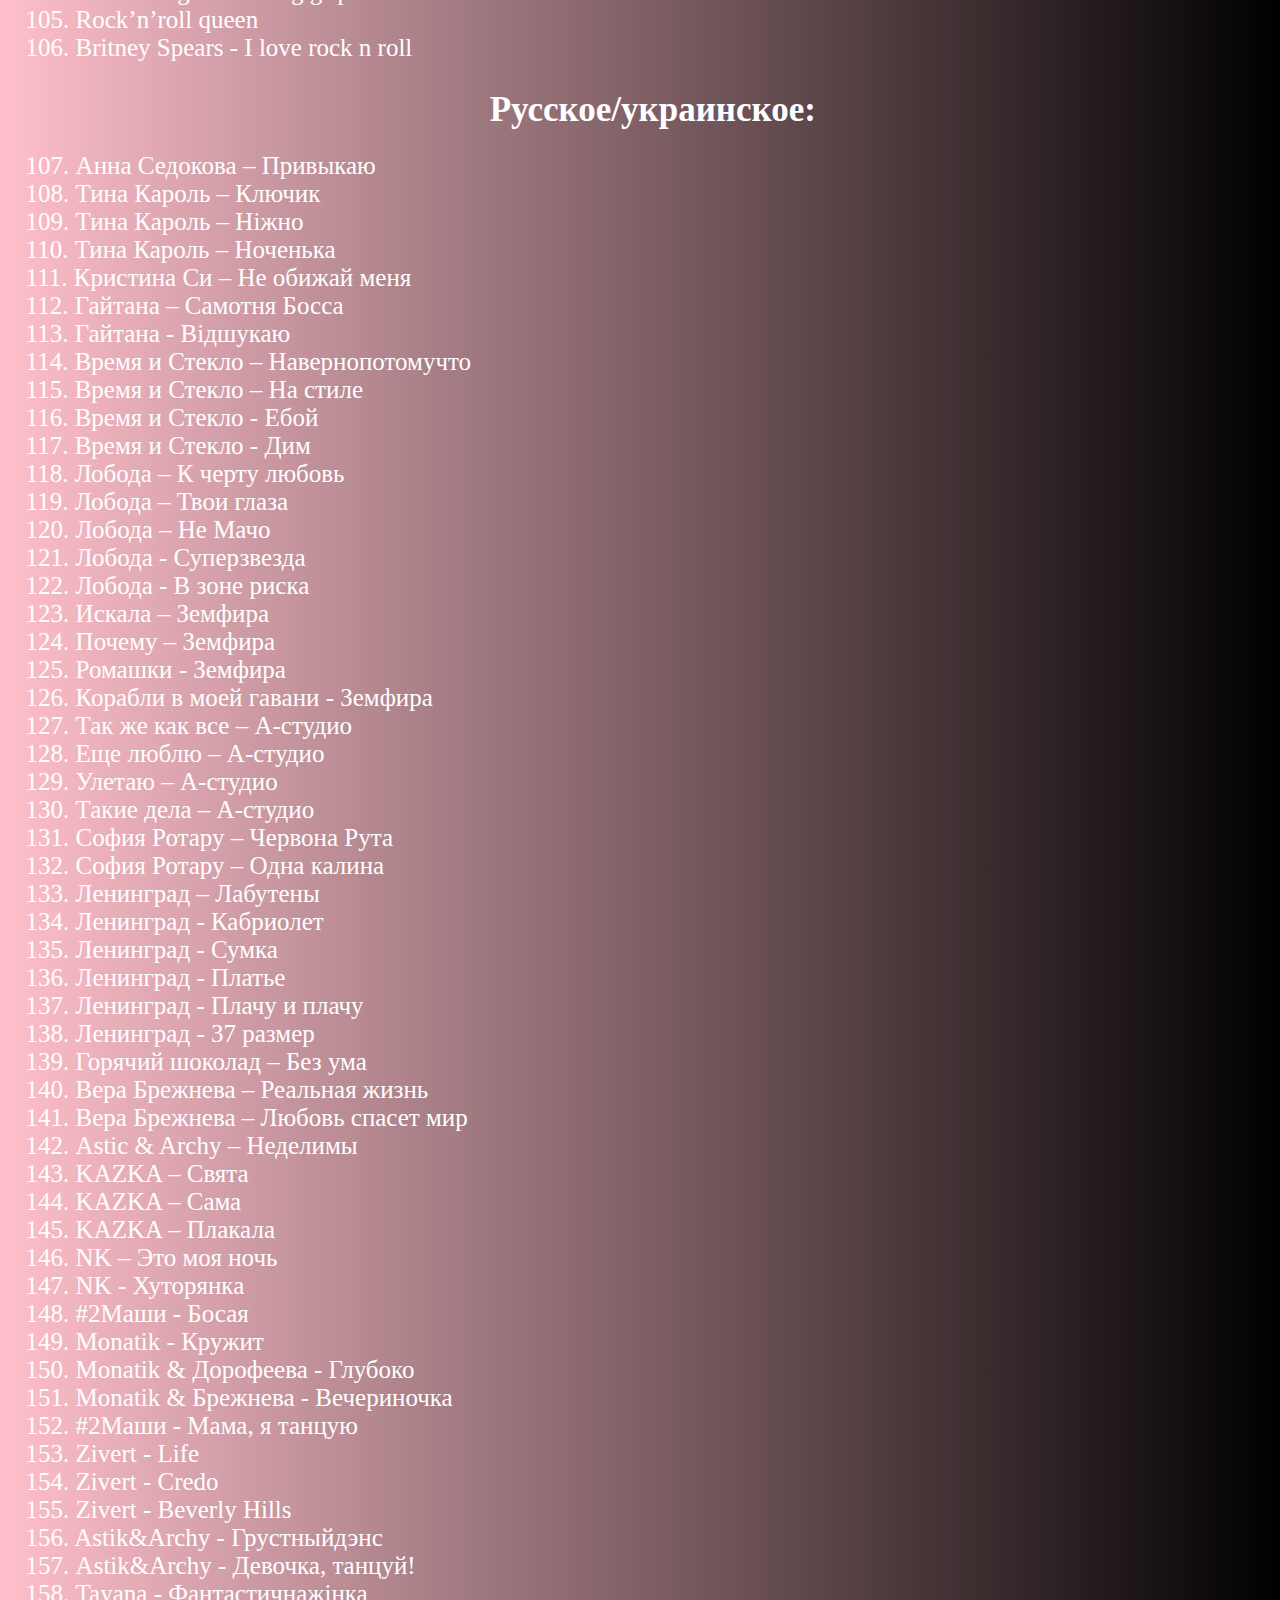
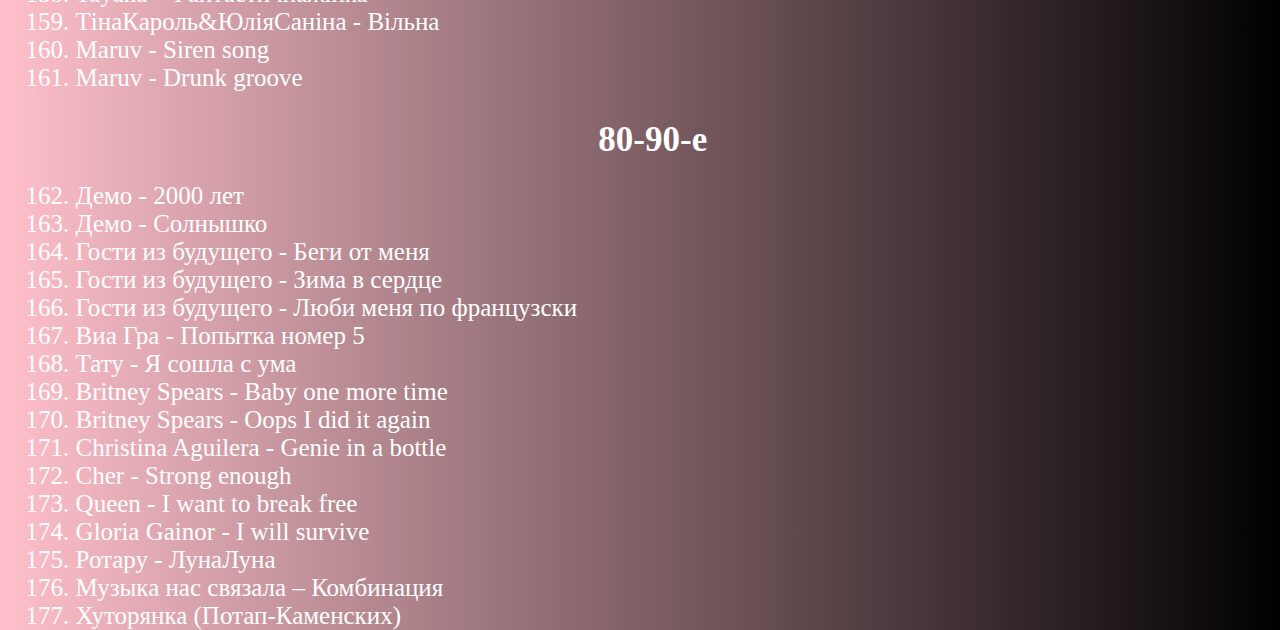
<file: ref/repertuarWomen.html>
<!DOCTYPE html>
<html lang="en">
<head>
    <meta charset="UTF-8">
    <meta name="viewport" content="width=device-width, initial-scale=1.0">
    <link rel="stylesheet" href="./styles/style.css">
    <title>Woman</title>
</head>
<body>
    <section class="rws">
       <h2> Kate Goncharova Track List</h2>
<h3>Dance</h3>
<p>1. Gordon City ft. Katy Menditta –Imagination</br>
2. Major Lazer& DJ Snake feat. MØ – Lean On</br>
3. Felix Jaehn feat. Jasmine Thompson – Aint Nobody</br>
4. BurakYeter feat. Danelle Sandoval – Tuesday</br>
5. The Weeknd – I Can’t Feel My Face</br>
6. Charlie Puth – Attention</br>
7. Portugal. The Man – Feel it still</br>
8. DuaLipa – New Rules</br>
9. DuaLipa – One kiss</br>
10. Jax Jones - Breathe</br>
11. Jax Jones – You don’t know me</br>
12. BebeRexha – I got you</br>
13. BebeRexha – I’m a mess</br>
14. MahmutOrhan&SenaSener – Feel</br>
15. Calvin Harris – How deep is your love</br>
16. Ariana Grande – Love Me Harder (feat. The Weeknd)</br>
17. Clean Bandit feat. Sean Paul & Anne-Marie – Rockabye</br>
18. Fifth Harmony – Thats My Girl</br>
19. DNCE – Cake by the ocean</br>
20. Rihanna – Rude Boy</br>
21. Rihanna – Diamonds</br>
22. Rihanna – We found Love</br>
23. Rihanna – S&M</br>
24. Sia – Cheap Thrills</br>
25. Bruno Mars - Locked out of heaven</br>
26. Jessie J – Price Tag</br>
27. Jessie J – Domino</br>
28. Katy Perry – Hot and Cold</br>
29. Katy Perry – Chained to the rhythm</br>
30. Katy Perry – I kissed a girl</br>
31. Katy Perry – Roar</br>
32. Maroon 5 – This Love</br>
33. Maroon 5 – Moves like Jagger</br>
34. Adele – Rolling in the deep</br>
35. Moloko – Sing it back</br>
36. Jlo – Lets get loud</br>
37. Michael Jackson – Billy Jean</br>
38. Michael Jackson – Black or White</br>
39. Jamiroquai – Cosmic Girl</br>
40. Ray Charles – Hit the Road Jack</br>
41. James Brown – I feel good</br>
42. Modjo – Lady</br>
43. Duffy – Mercy</br>
44. Shoking Blue – Venus</br>
45. Bruno Mars – Grenade</br>
46. Kungs Vs. Cookin On 3 burners – This girl</br>
47. Ed Sheeran – Shape of you</br>
48. Fergie - Little party never kill nobody</br>
49. Malfa - So long</br>
50. Ariana Grande - God is a woman</br>
51. Dance monkey - Tones and</br>
52. Ritual - Rita Ora</br>
53. All day and night - Jax Jones</br>
54. Lose Control - Meduza (feat. Becky Hill &Goodboys)</br>
55. Señorita - Shawn Mendes, Camila Cabello</br>
56. Be the one - DuaLipa</br>
57. Don’t start now - DuaLipa</br>
58. Just got paid - Meghan Trainor</br></p></br>
<h3>Lounge and Lyric</h3></br></br>
<p>59. Oceana – Cry cry</br>
60. Norah Jones – Turn me on</br>
61. Joss Stone – LOVE</br>
62. Christina Aguilera – Save me from myself</br>
63. Christina Aguilera – Hurt</br>
64. Christina Aguilera - Impossible</br>
65. Pussycat Dolls – Sway</br>
66. Sade – Smooth Operator</br>
67. Sade – No ordinary love</br>
68. Ayo – Down on my knees</br>
69. Lenny Kravitz – I Belong To You</br>
70. Duffy – Stepping stone</br>
71. Jamiroquai - Sunny</br>
72. Beyonce – If I were a boy</br>
73. Lara Fabian – Je t’aime</br>
74. Lara Fabian – Malade</br>
75. Lara Fabian - Adagio</br>
76. Rihanna – California King Bed</br>
77. Rihanna - Unfaithful</br>
78. Roxette – Must have been love</br>
79. Sixpence None the Richer – Kiss me</br>
80. Adele - Hello</br>
81. Adele – Someone Like You</br>
82. Michael Jackson – Give in to me</br>
83. Miley Cyrus – Wrecking Ball</br>
84. Emeli Sande – My kind of love</br>
85. Loreen – My heart is Refusing me</br>
86. Police – Every breath you take</br>
87. Shakira – Underneath your clothes</br>
88. Aerosmith – I don`t Want to Miss</br>
89. Lady Gaga - Shallow</br></br></p>
<h3>Pop Rock</h3></br></br>
<p>90. Together – The Beatles</br>
91. Joan Osborne – One of us</br>
92. Pink – Sober</br>
93. Pink – Try</br>
94. Pink – Fucking perfect</br>
95. Pink - Funhouse</br>
96. Tina Turner – Simply the Best</br>
97. AC/DC – Highway to hell</br>
98. Bon Jovi – Its my life</br>
99. The Cranberries – Zombie</br>
100. Police – Every breath you</br>
101. Nirvana – Smells like teen spirit</br>
102. No Doubt - Don’t speak</br>
103. Avril Lavigne - I’m with you</br>
104. Avril Lavigne - Losing grip</br>
105. Rock’n’roll queen</br>
106. Britney Spears - I love rock n roll</br></br></p>
<h3>Русское/украинское:</h3></br></br>
<p>107. Анна Седокова – Привыкаю</br>
108. Тина Кароль – Ключик</br>
109. Тина Кароль – Ніжно</br>
110. Тина Кароль – Ноченька</br>
111. Кристина Си – Не обижай меня</br>
112. Гайтана – Самотня Босса</br>
113. Гайтана - Відшукаю</br>
114. Время и Стекло – Навернопотомучто</br>
115. Время и Стекло – На стиле</br>
116. Время и Стекло - Ебой</br>
117. Время и Стекло - Дим</br>
118. Лобода – К черту любовь</br>
119. Лобода – Твои глаза</br>
120. Лобода – Не Мачо</br>
121. Лобода - Суперзвезда</br>
122. Лобода - В зоне риска</br>
123. Искала – Земфира</br>
124. Почему – Земфира</br>
125. Ромашки - Земфира</br>
126. Корабли в моей гавани - Земфира</br>
127. Так же как все – А-студио</br>
128. Еще люблю – А-студио</br>
129. Улетаю – А-студио</br>
130. Такие дела – А-студио</br>
131. София Ротару – Червона Рута</br>
132. София Ротару – Одна калина</br>
133. Ленинград – Лабутены</br>
134. Ленинград - Кабриолет</br>
135. Ленинград - Сумка</br>
136. Ленинград - Платье</br>
137. Ленинград - Плачу и плачу</br>
138. Ленинград - 37 размер</br>
139. Горячий шоколад – Без ума</br>
140. Вера Брежнева – Реальная жизнь</br>
141. Вера Брежнева – Любовь спасет мир</br>
142. Astic & Archy – Неделимы</br>
143. KAZKA – Свята</br>
144. KAZKA – Сама</br>
145. KAZKA – Плакала</br>
146. NK – Это моя ночь</br>
147. NK - Хуторянка</br>
148. #2Маши - Босая</br>
149. Monatik - Кружит</br>
150. Monatik & Дорофеева - Глубоко</br>
151. Monatik & Брежнева - Вечериночка</br>
152. #2Маши - Мама, я танцую</br>
153. Zivert - Life</br>
154. Zivert - Credo</br>
155. Zivert - Beverly Hills</br>
156. Astik&Archy - Грустныйдэнс</br>
157. Astik&Archy - Девочка, танцуй!</br>
158. Tayana - Фантастичнажінка</br>
159. ТінаКароль&ЮліяСаніна - Вільна</br>
160. Maruv - Siren song</br>
161. Maruv - Drunk groove</br></br></p>
<h3>80-90-е</h3></br></br>
<p>162. Демо - 2000 лет</br>
163. Демо - Солнышко</br>
164. Гости из будущего - Беги от меня</br>
165. Гости из будущего - Зима в сердце</br>
166. Гости из будущего - Люби меня по французски</br>
167. Виа Гра - Попытка номер 5</br>
168. Тату - Я сошла с ума</br>
169. Britney Spears - Baby one more time</br>
170. Britney Spears - Oops I did it again</br>
171. Christina Aguilera - Genie in a bottle</br>
172. Cher - Strong enough</br>
173. Queen - I want to break free</br>
174. Gloria Gainor - I will survive</br>
175. Ротару - ЛунаЛуна</br>
176. Музыка нас связала – Комбинация</br>
177. Хуторянка (Потап-Каменских)</p>
    </section>
</body>
</html>
</file>
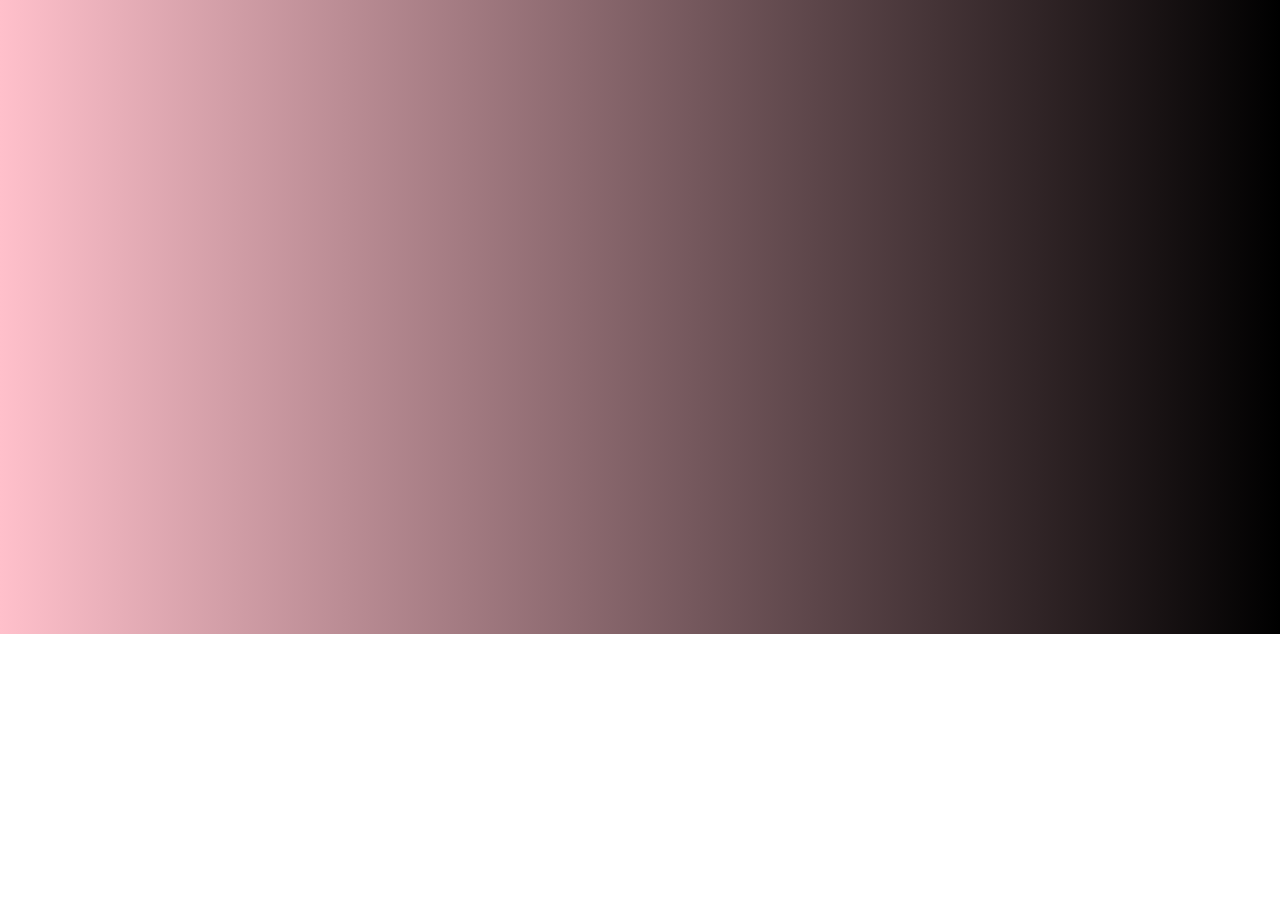
<file: ref/video.html>
<!DOCTYPE html>
<html lang="en">
<head>
    <meta charset="UTF-8">
    <meta name="viewport" content="width=device-width, initial-scale=1.0">
    <link rel="stylesheet" href="./styles/style.css">
    <title>Video</title>
</head>
<body>
    <section class="vids">
        <div class="divvid">
            <iframe width="560" height="315" src="https://www.youtube.com/embed/LdEuIDDE4a4" frameborder="0" allow="accelerometer; autoplay; clipboard-write; encrypted-media; gyroscope; picture-in-picture" allowfullscreen></iframe>
            <iframe width="560" height="315" src="https://www.youtube.com/embed/VnSKa2TUJSw" frameborder="0" allow="accelerometer; autoplay; clipboard-write; encrypted-media; gyroscope; picture-in-picture" allowfullscreen></iframe>
            <iframe width="560" height="315" src="https://www.youtube.com/embed/DvxAiZ2yemo" frameborder="0" allow="accelerometer; autoplay; clipboard-write; encrypted-media; gyroscope; picture-in-picture" allowfullscreen></iframe>
            <iframe width="560" height="315" src="https://www.youtube.com/embed/0IeZd6-bkAA" frameborder="0" allow="accelerometer; autoplay; clipboard-write; encrypted-media; gyroscope; picture-in-picture" allowfullscreen></iframe>
        </div>
    </section>
</body>
</html>
</file>
<file: ref/styles/style.css>
html {
  font-size: 62.5%;
}

* {
  margin: 0;
  padding: 0;
  -webkit-box-sizing: border-box;
          box-sizing: border-box;
}

body {
  color: white;
}

h1 {
  font-size: 2.5rem;
}

h2 {
  font-size: 8rem;
}

h3 {
  font-size: 3.5rem;
}

h4 {
  font-size: 3rem;
}

p {
  font-size: 2.5rem;
}

li {
  font-size: 2rem;
}

a {
  color: white;
  text-decoration: none;
}

.home {
  background: -webkit-gradient(linear, right top, left top, from(black), to(pink));
  background: linear-gradient(to left, black, pink);
}

.nav-container {
  background: black;
  position: -webkit-sticky;
  position: sticky;
  top: 0;
  z-index: 2;
}

nav {
  width: 80%;
  margin: auto;
  min-height: 10vh;
  padding: 3rem 0rem;
  display: -webkit-box;
  display: -ms-flexbox;
  display: flex;
  -webkit-box-pack: justify;
      -ms-flex-pack: justify;
          justify-content: space-between;
  -webkit-box-align: center;
      -ms-flex-align: center;
          align-items: center;
}

nav ul {
  display: -webkit-box;
  display: -ms-flexbox;
  display: flex;
  -webkit-box-pack: justify;
      -ms-flex-pack: justify;
          justify-content: space-between;
  -webkit-box-flex: 1;
      -ms-flex: 1;
          flex: 1;
  list-style: none;
}

nav #logo {
  -webkit-box-flex: 1;
      -ms-flex: 1;
          flex: 1;
  font-size: 4rem;
}

nav .unsinb {
  width: 15px;
  height: 15px;
  display: none;
}

nav .unsin {
  display: none;
  width: 80%;
  height: 50vh;
  -webkit-box-orient: vertical;
  -webkit-box-direction: normal;
      -ms-flex-direction: column;
          flex-direction: column;
  -webkit-transform: translateY(-10px);
          transform: translateY(-10px);
  opacity: 0;
  -webkit-transition: all 0.4s ease;
  transition: all 0.4s ease;
  -webkit-box-align: center;
      -ms-flex-align: center;
          align-items: center;
  list-style: none;
}

nav .unsin li {
  width: 100%;
  height: 100%;
  display: -webkit-box;
  display: -ms-flexbox;
  display: flex;
  -webkit-box-pack: center;
      -ms-flex-pack: center;
          justify-content: center;
  -webkit-box-align: center;
      -ms-flex-align: center;
          align-items: center;
}

nav .unsin .usin li:hover {
  background-color: pink;
}

nav .nav button:focus + ul {
  opacity: 1;
  pointer-events: all;
  -webkit-transform: translateY(0px);
          transform: translateY(0px);
}

.showcase {
  display: -ms-grid;
  display: grid;
  min-height: 90vh;
  -ms-grid-columns: 10% (minmax(5rem, 1fr))[3] 10%;
      grid-template-columns: 10% repeat(3, minmax(5rem, 1fr)) 10%;
  position: relative;
}

.showcase h2 {
  -ms-grid-column: 2;
  -ms-grid-column-span: 1;
  grid-column: 2/3;
  position: absolute;
  top: 35%;
  left: 10%;
}

.showcase img {
  -ms-grid-row: 2;
  -ms-grid-row-span: 1;
  grid-row: 2/3;
  -ms-grid-column: 2;
  -ms-grid-column-span: 3;
  grid-column: 2/5;
  width: 100%;
  -o-object-fit: cover;
     object-fit: cover;
  -ms-flex-item-align: center;
      -ms-grid-row-align: center;
      align-self: center;
  -ms-grid-column-align: center;
      justify-self: center;
}

.showcase .info {
  -ms-grid-row: 3;
  -ms-grid-row-span: 1;
  grid-row: 3/4;
  -ms-grid-column: 2;
  -ms-grid-column-span: 3;
  grid-column: 2/5;
}

.showcase p {
  text-align: center;
}

.feature-container {
  background: #323232;
}

.features {
  min-height: 90vh;
  width: 80%;
  margin: auto;
  display: -webkit-box;
  display: -ms-flexbox;
  display: flex;
  -webkit-box-orient: vertical;
  -webkit-box-direction: normal;
      -ms-flex-direction: column;
          flex-direction: column;
  -ms-flex-pack: distribute;
      justify-content: space-around;
}

.features .cards {
  display: -ms-grid;
  display: grid;
  -ms-grid-columns: (minmax(20%, 1fr))[auto-fit];
      grid-template-columns: repeat(auto-fit, minmax(20%, 1fr));
  min-height: 150vh;
  grid-gap: 2rem;
  -webkit-box-pack: justify;
      -ms-flex-pack: justify;
          justify-content: space-between;
}

.features .cards .card {
  display: -webkit-box;
  display: -ms-flexbox;
  display: flex;
  -webkit-box-orient: vertical;
  -webkit-box-direction: normal;
      -ms-flex-direction: column;
          flex-direction: column;
  /*width: 30%;*/
  /*height: 150vh;*/
  overflow: hidden;
}

.features .cards .card img {
  -o-object-fit: cover;
     object-fit: cover;
  cursor: pointer;
  -webkit-transition: all 0.3s ease-out;
  transition: all 0.3s ease-out;
  width: 100%;
  height: 100%;
}

.features .cards .card img:hover {
  -webkit-transform: scale(1.2);
          transform: scale(1.2);
}

.soon {
  background: -webkit-gradient(linear, right top, left top, from(black), to(pink));
  background: linear-gradient(to left, black, pink);
}

.soonn {
  width: 80%;
  display: -ms-grid;
  display: grid;
  -ms-grid-columns: 10% (minmax(5rem, 1fr))[3] 10%;
      grid-template-columns: 10% repeat(3, minmax(5rem, 1fr)) 10%;
  -ms-grid-rows: 1fr 1fr 1fr;
      grid-template-rows: 1fr 1fr 1fr;
}

.soonn iframe {
  -ms-grid-column-align: center;
      justify-self: center;
  -ms-flex-item-align: center;
      -ms-grid-row-align: center;
      align-self: center;
  -ms-grid-column: 2;
  -ms-grid-column-span: 2;
  grid-column: 2/4;
  margin: 1rem 0rem;
}

.soonn .vid {
  -ms-grid-column: 5;
  -ms-grid-column-span: 1;
  grid-column: 5/6;
  -ms-grid-row: 1;
  -ms-grid-row-span: 1;
  grid-row: 1/2;
}

.soonn .vid2 {
  -ms-grid-column: 5;
  -ms-grid-column-span: 1;
  grid-column: 5/6;
  -ms-grid-row: 3;
  -ms-grid-row-span: 1;
  grid-row: 3/4;
}

.soonn .vid3 {
  -ms-grid-column: 5;
  -ms-grid-column-span: 1;
  grid-column: 5/6;
  -ms-grid-row: 2;
  -ms-grid-row-span: 1;
  grid-row: 2/3;
}

footer {
  background: black;
}

.fot {
  width: 80%;
  margin: auto;
  min-height: 10vh;
  padding: 3rem 0rem;
  display: -webkit-box;
  display: -ms-flexbox;
  display: flex;
  -webkit-box-pack: justify;
      -ms-flex-pack: justify;
          justify-content: space-between;
  -webkit-box-align: center;
      -ms-flex-align: center;
          align-items: center;
}

.fot a {
  display: -webkit-box;
  display: -ms-flexbox;
  display: flex;
  -webkit-box-pack: justify;
      -ms-flex-pack: justify;
          justify-content: space-between;
  -webkit-box-flex: 0.1;
      -ms-flex: 0.1;
          flex: 0.1;
}

.fot a img {
  width: 5rem;
  height: 5rem;
}

.fot p {
  display: -webkit-box;
  display: -ms-flexbox;
  display: flex;
  -webkit-box-pack: justify;
      -ms-flex-pack: justify;
          justify-content: space-between;
  -webkit-box-flex: 3;
      -ms-flex: 3;
          flex: 3;
}

.Ons {
  background: -webkit-gradient(linear, right top, left top, from(black), to(pink));
  background: linear-gradient(to left, black, pink);
  height: 100%;
}

.Ons .divobj {
  width: 100%;
  height: 100%;
  -o-object-position: center;
     object-position: center;
  -webkit-box-pack: center;
      -ms-flex-pack: center;
          justify-content: center;
  text-align: center;
}

.Ons .divobj img {
  width: 95%;
  padding-top: 1%;
  -o-object-fit: contain;
     object-fit: contain;
}

.Ons .divobj .divforpO {
  text-align: center;
  bottom: 5%;
}

.Ons .divobj .divforpO p {
  padding: 5%;
}

@media screen and (min-width: 1365px) {
  .Ons .divobj {
    position: relative;
  }
  .Ons .divobj .divforpO {
    position: absolute;
    top: 10%;
    left: 5%;
    -webkit-transform: translate(-10%, -5%);
            transform: translate(-10%, -5%);
    width: 40%;
  }
}

.audioA {
  background: rgba(0, 0, 0, 0.5);
  height: 100%;
}

.contacts {
  width: 100%;
  background: -webkit-gradient(linear, right top, left top, from(black), to(pink));
  background: linear-gradient(to left, black, pink);
  height: 100vh;
  text-align: center;
  padding: 0;
  margin: 0;
  position: relative;
}

.contacts .cutcont {
  width: 80%;
  background: rgba(0, 0, 0, 0.4);
  position: absolute;
  top: 50%;
  left: 50%;
  -webkit-transform: translate(-50%, -50%);
          transform: translate(-50%, -50%);
}

.contacts img {
  -o-object-fit: cover;
     object-fit: cover;
  height: 50vh;
  width: 40%;
}

.contacts .divp .diva img {
  width: 5rem;
  height: 5rem;
}

.repertuarobj {
  height: 100%;
  width: 100%;
  background: -webkit-gradient(linear, right top, left top, from(black), to(pink));
  background: linear-gradient(to left, black, pink);
  -webkit-box-pack: center;
      -ms-flex-pack: center;
          justify-content: center;
  -o-object-position: center;
     object-position: center;
  text-align: center;
  position: relative;
}

.repertuarobj .mans {
  width: 48%;
  left: 52%;
  position: absolute;
}

.repertuarobj .mans h1 {
  font-size: 7rem;
}

.repertuarobj .mans img {
  height: 150vh;
  width: 100%;
  padding: 1%;
  float: left;
}

.repertuarobj .mans img:hover {
  -webkit-transform: scale(1.2);
          transform: scale(1.2);
}

.repertuarobj .womens {
  width: 48%;
}

.repertuarobj .womens h1 {
  font-size: 7rem;
}

.repertuarobj .womens img {
  height: 150vh;
  width: 100%;
  padding: 1%;
}

.repertuarobj .womens img:hover {
  -webkit-transform: scale(1.2);
          transform: scale(1.2);
}

@media screen and (max-width: 1024px) {
  .repertuarobj {
    position: none;
  }
  .repertuarobj .mans {
    position: none;
    width: 100%;
    left: 0;
    position: relative;
  }
  .repertuarobj .womens {
    width: 100%;
  }
}

.rms {
  width: 100%;
  height: 100%;
  background: -webkit-gradient(linear, right top, left top, from(black), to(pink));
  background: linear-gradient(to left, black, pink);
  color: white;
  padding-left: 2%;
}

.rms h2 {
  text-align: center;
}

.rms h3 {
  text-align: center;
}

.rws {
  width: 100%;
  height: 100%;
  background: -webkit-gradient(linear, right top, left top, from(black), to(pink));
  background: linear-gradient(to left, black, pink);
  color: white;
  padding-left: 2%;
}

.rws h2 {
  text-align: center;
}

.rws h3 {
  text-align: center;
}

.vids {
  width: 100%;
  height: 100%;
  background: -webkit-gradient(linear, right top, left top, from(black), to(pink));
  background: linear-gradient(to left, black, pink);
}

.vids .divvid {
  width: 80%;
  height: 100%;
  margin-left: 50%;
  -webkit-transform: translate(-50%);
          transform: translate(-50%);
}

.vids .divvid iframe {
  width: 48%;
  padding: 1%;
}

@media screen and (max-width: 920px) {
  .vids .divvid {
    width: 100%;
  }
  .vids .divvid iframe {
    width: 100%;
  }
}

.gallery {
  width: 100%;
  height: 100%;
}

.gallery img {
  width: 32%;
  height: 100%;
  padding: 1%;
  -webkit-filter: grayscale(100%);
          filter: grayscale(100%);
  -webkit-transition: 1s;
  transition: 1s;
}

.gallery img:hover {
  -webkit-filter: grayscale(0%);
          filter: grayscale(0%);
  -webkit-transform: scale(1.1);
          transform: scale(1.1);
}

@media screen and (max-width: 920px) {
  .gallery img {
    width: 98%;
    -webkit-filter: grayscale(0%);
            filter: grayscale(0%);
  }
}

@media screen and (max-width: 1024px) {
  html {
    font-size: 50%;
  }
  nav #logo {
    -webkit-box-flex: 1;
        -ms-flex: 1;
            flex: 1;
  }
  nav ul li {
    margin-left: 1rem;
  }
  .showcase {
    -ms-grid-columns: 10% 1fr 10%;
        grid-template-columns: 10% 1fr 10%;
  }
  .showcase img {
    width: 120%;
    -o-object-fit: contain;
       object-fit: contain;
  }
  .showcase img, .showcase h2, .showcase .info {
    -ms-grid-column: 2;
    -ms-grid-column-span: 1;
    grid-column: 2/3;
    text-align: center;
  }
  .showcase h2 {
    display: none;
  }
  .features {
    -webkit-box-align: center;
        -ms-flex-align: center;
            align-items: center;
    min-height: 60vh;
  }
  .features .cards {
    -webkit-box-orient: vertical;
    -webkit-box-direction: normal;
        -ms-flex-direction: column;
            flex-direction: column;
    width: 100%;
    min-height: 70vh;
  }
  .features .cards .card {
    margin: 5rem 0rem;
    width: 100%;
  }
  .soonn {
    display: -webkit-box;
    display: -ms-flexbox;
    display: flex;
    -webkit-box-orient: vertical;
    -webkit-box-direction: normal;
        -ms-flex-direction: column;
            flex-direction: column;
    -webkit-box-align: center;
        -ms-flex-align: center;
            align-items: center;
    margin: auto;
  }
  .soonn iframe {
    width: 100%;
  }
  .soonn iframe {
    -ms-grid-column: 2;
    -ms-grid-column-span: 1;
    grid-column: 2/3;
    text-align: center;
    -webkit-box-align: center;
        -ms-flex-align: center;
            align-items: center;
  }
}

@media screen and (width: 320px) {
  .fot {
    width: 100%;
    margin: auto;
    min-height: 10vh;
    padding: 0rem 0rem;
    display: -webkit-box;
    display: -ms-flexbox;
    display: flex;
    -webkit-box-pack: center;
        -ms-flex-pack: center;
            justify-content: center;
    -webkit-box-align: center;
        -ms-flex-align: center;
            align-items: center;
  }
  .fot a {
    display: -webkit-box;
    display: -ms-flexbox;
    display: flex;
    -webkit-box-pack: center;
        -ms-flex-pack: center;
            justify-content: center;
    -webkit-box-flex: 0;
        -ms-flex: 0;
            flex: 0;
  }
  .fot a img {
    width: 5rem;
    height: 5rem;
  }
  .fot p {
    display: -webkit-box;
    display: -ms-flexbox;
    display: flex;
    -webkit-box-pack: center;
        -ms-flex-pack: center;
            justify-content: center;
    -webkit-box-flex: 0;
        -ms-flex: 0;
            flex: 0;
    font-size: 16px;
  }
}
/*# sourceMappingURL=style.css.map */
</file>
